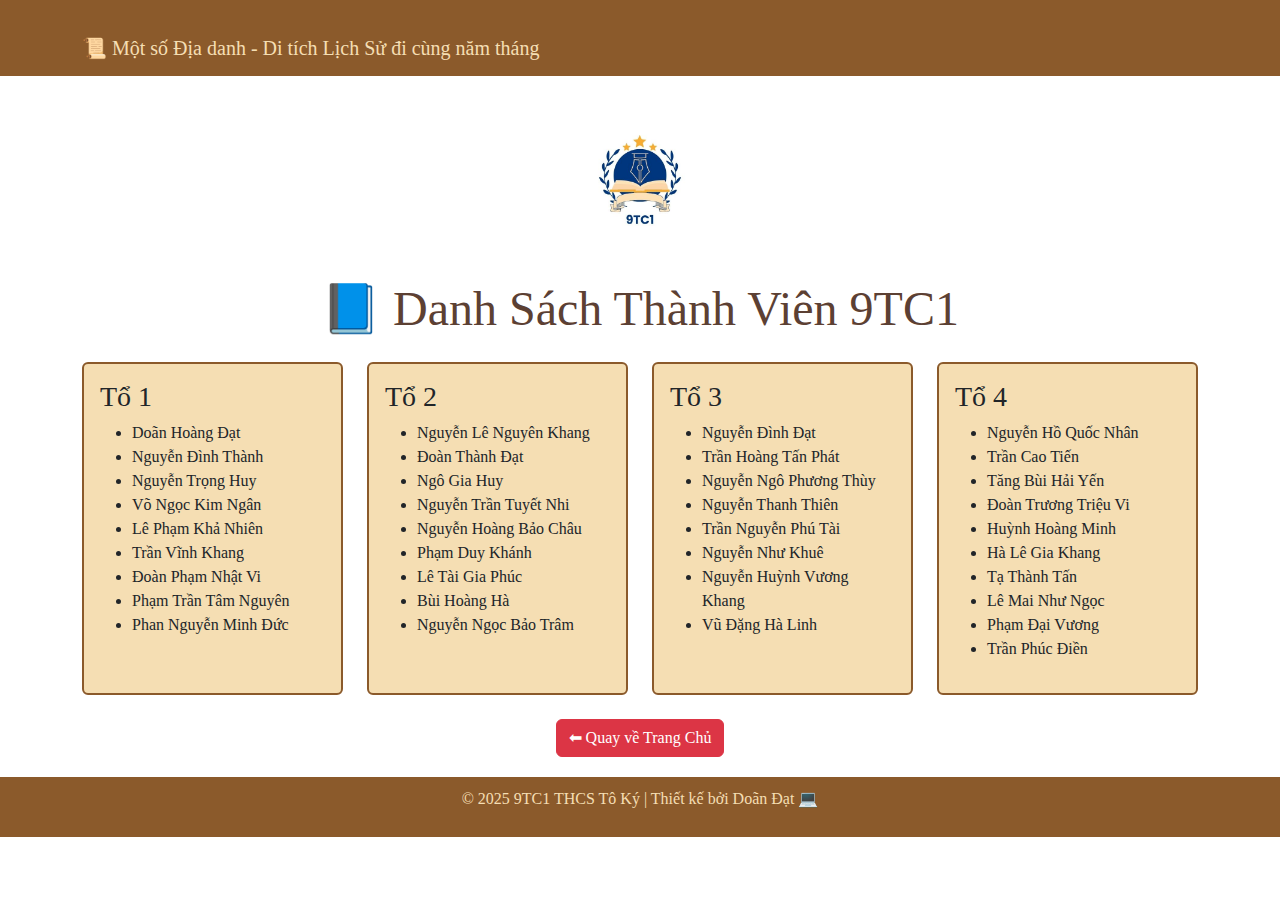
<file: 9TC1.html>
<!DOCTYPE html>
<html lang="vi">
<head>
    <meta charset="UTF-8">
    <meta name="viewport" content="width=device-width, initial-scale=1.0">
    <title>Thành Viên 9TC1</title>
    <link href="https://cdn.jsdelivr.net/npm/bootstrap@5.3.0/dist/css/bootstrap.min.css" rel="stylesheet">
    <style>
        body {
            font-family: 'Times New Roman', serif;
            background: url('https://www.toptal.com/designers/subtlepatterns/uploads/old_map.png');
            color: #5c4033;
        }
        .navbar {
            background-color: #8b5a2b;
        }
        .navbar-brand, .nav-link {
            color: #f5deb3 !important;
        }
        .container {
            margin-top: 20px;
        }
        .card {
            background-color: #f5deb3;
            border: 2px solid #8b5a2b;
            transition: 0.3s ease;
            height: 100%;
        }
        .card:hover {
            transform: scale(1.03);
            box-shadow: 0 6px 12px rgba(0, 0, 0, 0.3);
        }
        .footer {
            background-color: #8b5a2b;
            color: #f5deb3;
            text-align: center;
            padding: 10px;
            margin-top: 20px;
        }
        .logo {
            display: block;
            margin: 30px auto 20px;
            max-width: 150px;
        }
    </style>
</head>
<body>
    <nav class="navbar navbar-expand-lg">
        <div class="container">
            <a class="navbar-brand" href="index.html">📜 Một số Địa danh - Di tích Lịch Sử đi cùng năm tháng</a>
        </div>
    </nav>
    
    <!-- Logo giữa trang -->
    <img src="Picture/logo/9TC1.jpg" alt="Logo Lớp" class="logo">

    <div class="container">
        <h1 class="text-center my-4 display-5">📘 Danh Sách Thành Viên 9TC1</h1>
        <div class="row row-cols-1 row-cols-md-2 row-cols-lg-4 g-4">
            <!-- Tổ 1 -->
            <div class="col d-flex">
                <div class="card p-3 w-100">
                    <h3>Tổ 1</h3>
                    <ul>
                        <li>Doãn Hoàng Đạt</li>
                        <li>Nguyễn Đình Thành</li>
                        <li>Nguyễn Trọng Huy</li>
                        <li>Võ Ngọc Kim Ngân</li>
                        <li>Lê Phạm Khả Nhiên</li>
                        <li>Trần Vĩnh Khang</li>
                        <li>Đoàn Phạm Nhật Vi</li>
                        <li>Phạm Trần Tâm Nguyên</li>
                        <li>Phan Nguyễn Minh Đức</li>
                    </ul>
                </div>
            </div>
            <!-- Tổ 2 -->
            <div class="col d-flex">
                <div class="card p-3 w-100">
                    <h3>Tổ 2</h3>
                    <ul>
                        <li>Nguyễn Lê Nguyên Khang</li>
                        <li>Đoàn Thành Đạt</li>
                        <li>Ngô Gia Huy</li>
                        <li>Nguyễn Trần Tuyết Nhi</li>
                        <li>Nguyễn Hoàng Bảo Châu</li>
                        <li>Phạm Duy Khánh</li>
                        <li>Lê Tài Gia Phúc</li>
                        <li>Bùi Hoàng Hà</li>
                        <li>Nguyễn Ngọc Bảo Trâm</li>
                    </ul>
                </div>
            </div>
            <!-- Tổ 3 -->
            <div class="col d-flex">
                <div class="card p-3 w-100">
                    <h3>Tổ 3</h3>
                    <ul>
                        <li>Nguyễn Đình Đạt</li>
                        <li>Trần Hoàng Tấn Phát</li>
                        <li>Nguyễn Ngô Phương Thùy</li>
                        <li>Nguyễn Thanh Thiên</li>
                        <li>Trần Nguyễn Phú Tài</li>
                        <li>Nguyễn Như Khuê</li>
                        <li>Nguyễn Huỳnh Vương Khang</li>
                        <li>Vũ Đặng Hà Linh</li>
                    </ul>
                </div>
            </div>
            <!-- Tổ 4 -->
            <div class="col d-flex">
                <div class="card p-3 w-100">
                    <h3>Tổ 4</h3>
                    <ul>
                        <li>Nguyễn Hồ Quốc Nhân</li>
                        <li>Trần Cao Tiến</li>
                        <li>Tăng Bùi Hải Yến</li>
                        <li>Đoàn Trương Triệu Vi</li>
                        <li>Huỳnh Hoàng Minh</li>
                        <li>Hà Lê Gia Khang</li>
                        <li>Tạ Thành Tấn</li>
                        <li>Lê Mai Như Ngọc</li>
                        <li>Phạm Đại Vương</li>
                        <li>Trần Phúc Điền</li>
                    </ul>
                </div>
            </div>
        </div>
    </div>

    <div class="text-center mt-4">
        <a href="index.html" class="btn btn-danger">⬅ Quay về Trang Chủ</a>
    </div>

    <footer class="footer">
        <p>&copy; 2025 9TC1 THCS Tô Ký | Thiết kế bởi Doãn Đạt 💻</p>
    </footer>

    <script src="https://cdn.jsdelivr.net/npm/bootstrap@5.3.0/dist/js/bootstrap.bundle.min.js"></script>
</body>
</html>
</file>
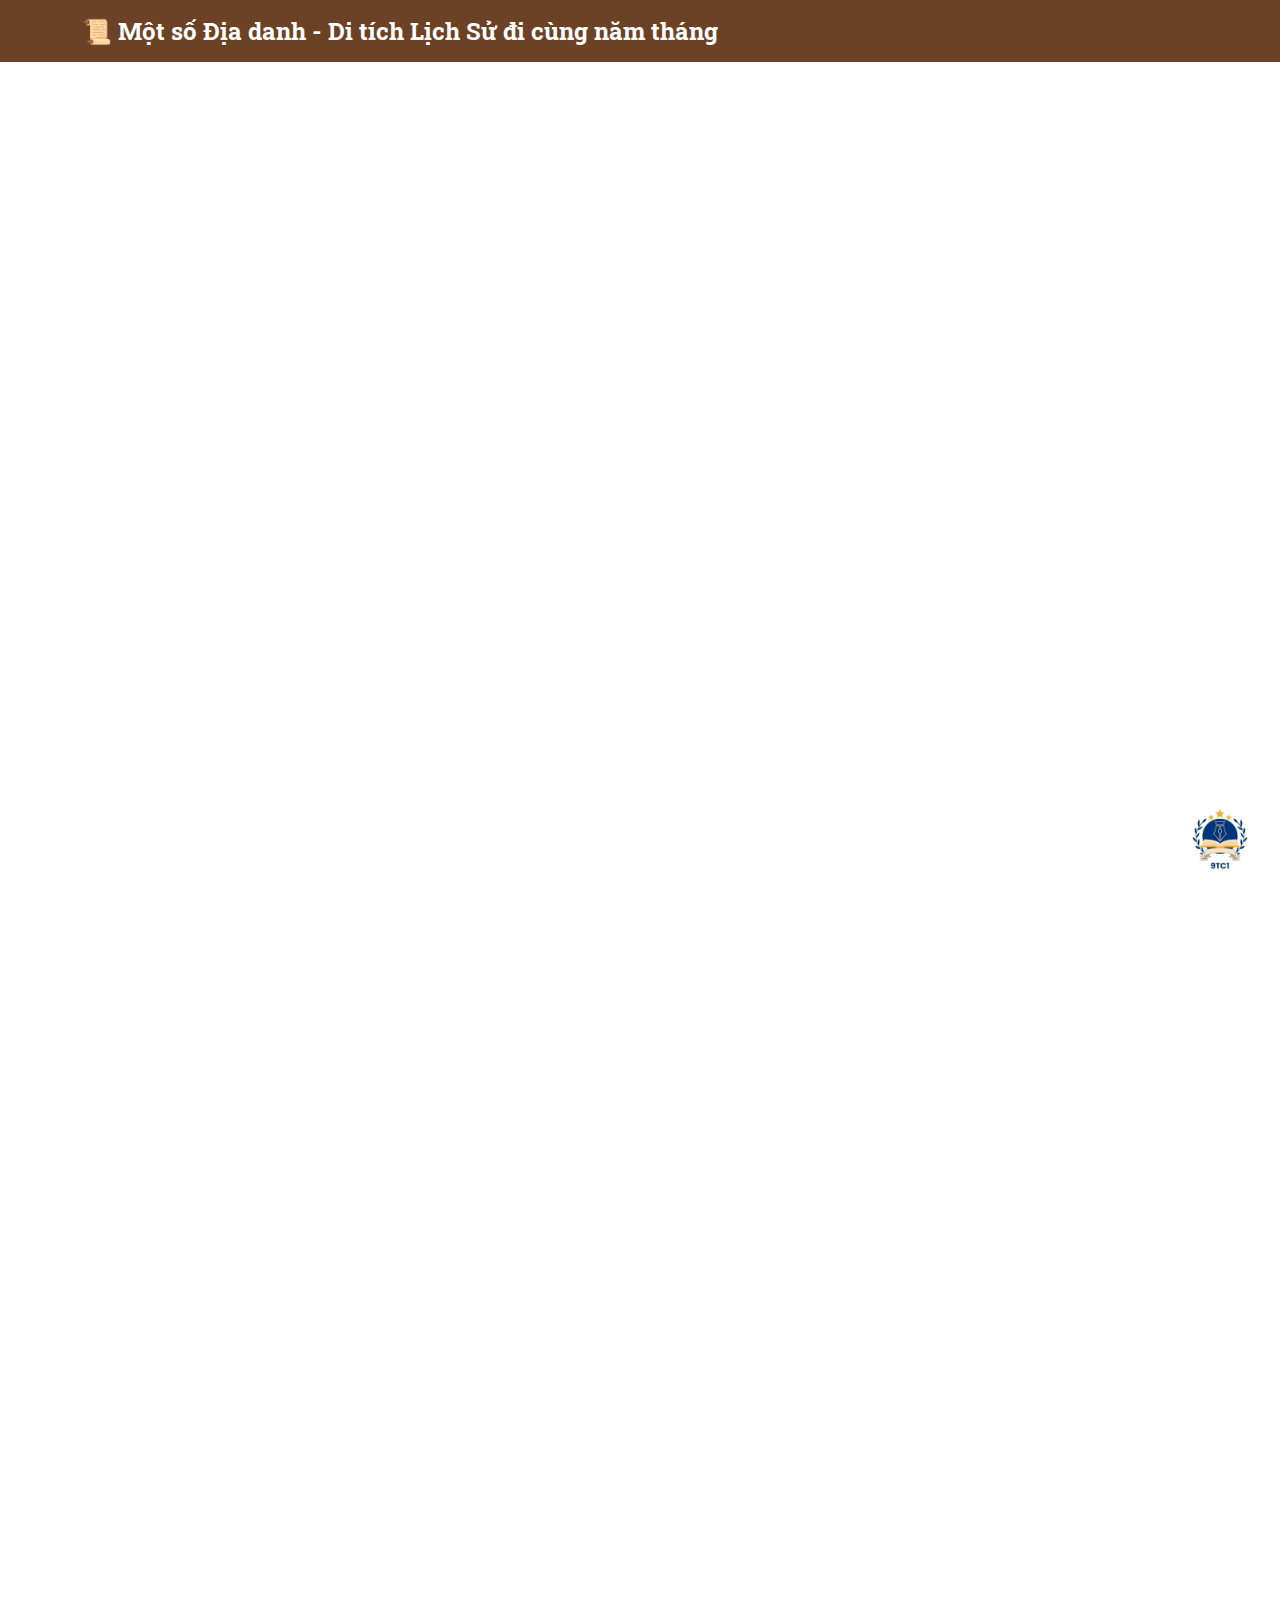
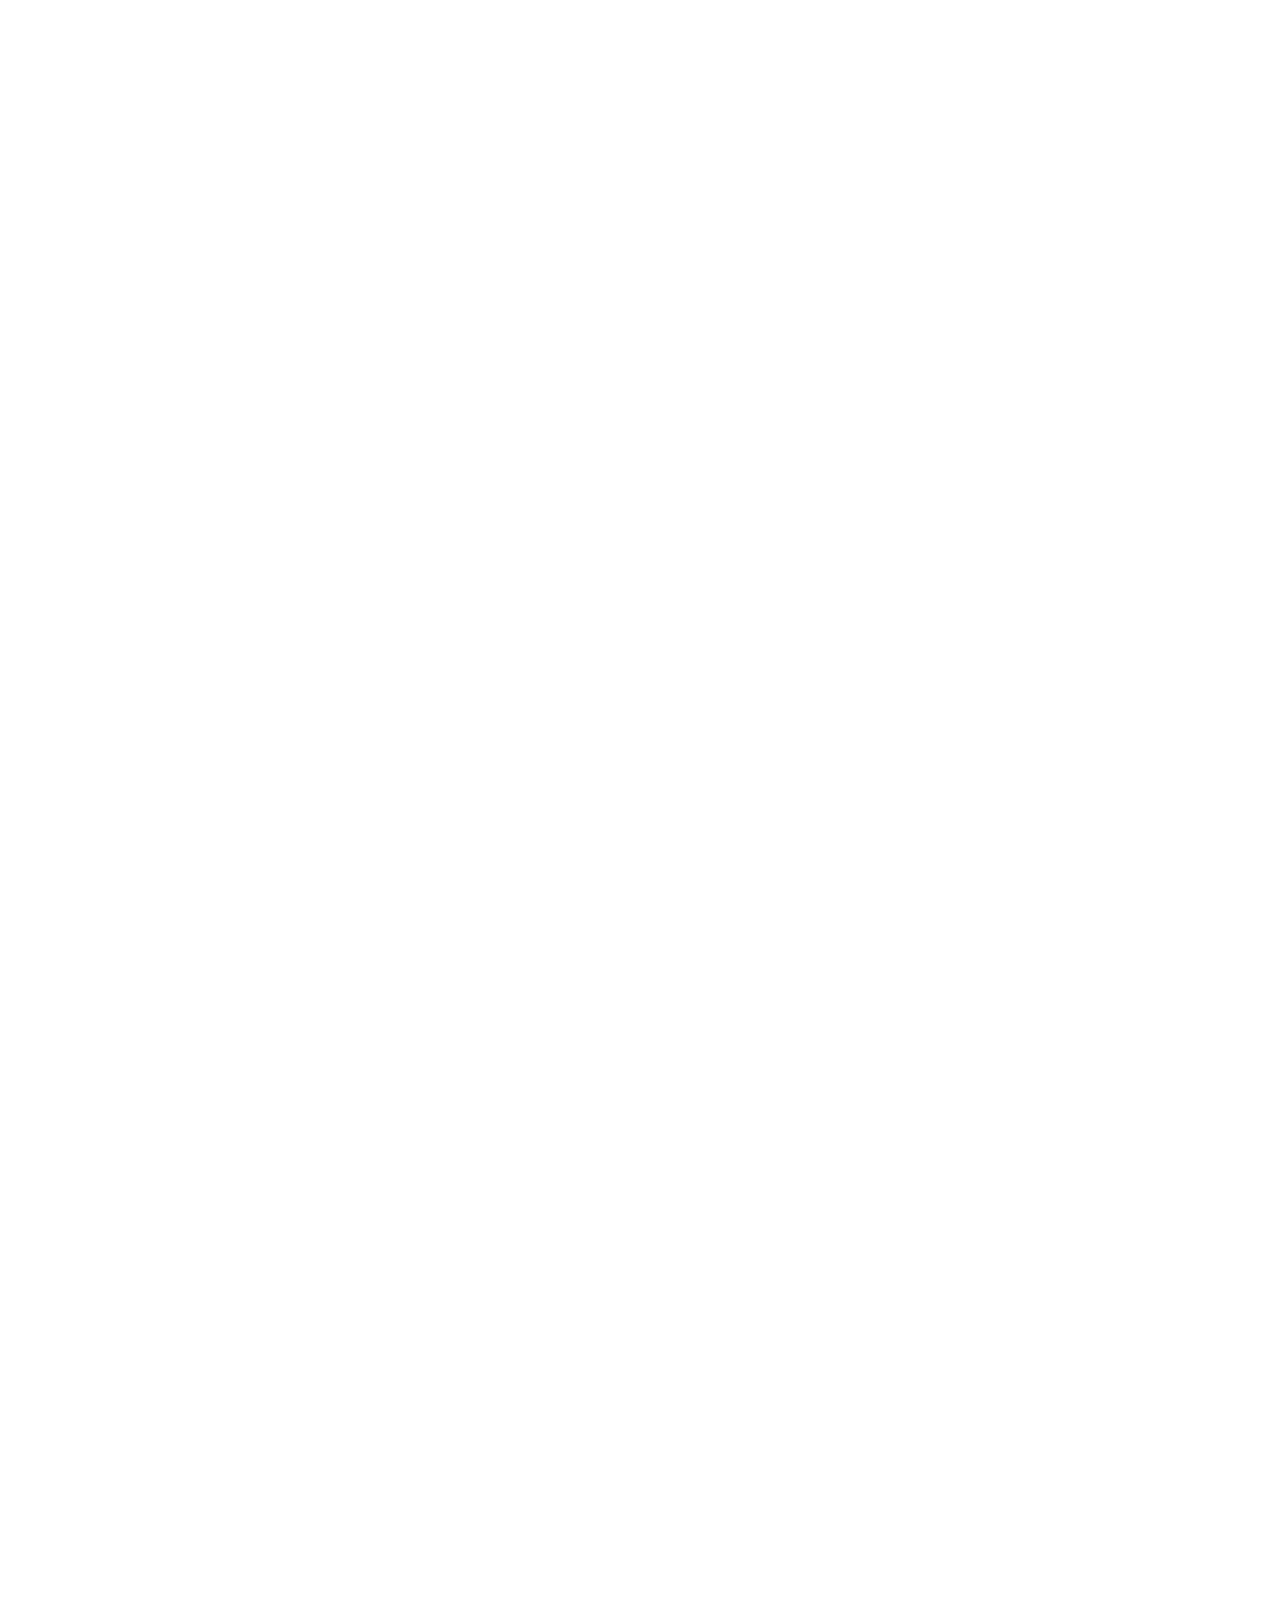
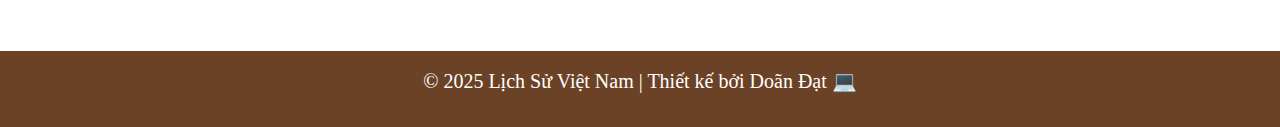
<file: bao-tang-chung-tich-chien-tranh.html>
<!DOCTYPE html>
<html lang="vi">
<head>
    <meta charset="UTF-8">
    <meta name="viewport" content="width=device-width, initial-scale=1, shrink-to-fit=no">
    <meta name="description" content="Ngã Ba Giồng - di tích lịch sử quan trọng, nơi ghi dấu nhiều cuộc đấu tranh cách mạng của Việt Nam.">
    <title>Bảo tàng Chứng tích Chiến tranh</title>
    <meta name="author" content="Doãn Đạt">
    <link rel="stylesheet" href="style.css">

    <!-- Bootstrap từ CDN -->
    <link rel="stylesheet" href="https://cdn.jsdelivr.net/npm/bootstrap@5.3.0/dist/css/bootstrap.min.css">
    
    <!-- Google Fonts -->
    <link href="https://fonts.googleapis.com/css2?family=Merriweather&family=Roboto+Slab&display=swap" rel="stylesheet">
    
    <style>
         body {
            font-family: 'Times New Roman', serif;
            background: url('https://www.toptal.com/designers/subtlepatterns/uploads/old_map.png');
            color: #5c4033;
        }
        .navbar { background-color: #6b4226; }
        .navbar-brand { font-family: 'Roboto Slab', serif; font-size: 1.5rem; }
        .navbar-logo { height: 40px; width: auto; }
        h1, h2 { font-family: 'Roboto Slab', serif; color: #8b0000; }
        .fade-in { opacity: 0; transform: translateY(10px); animation: fadeIn 1s forwards; }
        @keyframes fadeIn { to { opacity: 1; transform: translateY(0); } }
        .img-fluid { border: 5px solid #8b5a2b; box-shadow: 5px 5px 10px rgba(0, 0, 0, 0.5); }
        .card { background-color: #e6d5b8; border: 2px solid #8b5a2b; }
        .card:hover { transform: scale(1.05); transition: 0.3s; box-shadow: 5px 5px 15px rgba(0, 0, 0, 0.3); }
        footer { background-color: #6b4226; color: white; padding: 15px; }
        .logo-bottom-right {
            position: fixed;
            bottom: 10px;
            right: 10px;
            width: 100px;
            height: auto;
        }
    </style>
</head>
<body>

    <!-- Header -->
    <nav class="navbar navbar-expand-lg navbar-dark">
        <div class="container">
            <a class="navbar-brand" href="index.html">📜 Một số Địa danh - Di tích Lịch Sử đi cùng năm tháng</a>
        </div>
    </nav>  
    </nav>               
    <!-- Nội dung chính -->
    <div class="container my-5 fade-in">
        <h1 class="text-center">Bảo tàng Chứng tích Chiến tranh</h1>
        <p class="text-center"><i>Nơi lưu trữ di sản ký ức "Giá trị hoà bình"</i></p>
        
        <img src="Picture/Bảo tàng Chứng tích Chiến tranh/Bao-tang-chung-tich-chien-tranh.jpg" class="img-fluid d-block mx-auto mb-4" alt="Ngã Ba Giồng">
        <div class="container my-5 fade-in">
            <h2>📜Giới thiệu sơ nét</h2>
            <p>- Bảo tàng Chứng tích Chiến tranh được thành lập ngày 04/9/1975, hiện là thành viên hệ thống các Bảo tàng Việt Nam, các Bảo tàng vì Hòa bình thế giới (INMP) và Hội đồng Quốc tế các Bảo tàng (ICOM).</p>
            <p>- Bảo tàng chuyên nghiên cứu, sưu tầm, bảo quản và trưng bày về chứng tích tội ác và hậu quả của các cuộc chiến tranh xâm lược Việt Nam.</p>
            <p>- Qua đó Bảo tàng kêu gọi công chúng nêu cao ý thức chống chiến tranh phi nghĩa, bảo vệ hòa bình và tình đoàn kết hữu nghị giữa nhân dân các nước trên thế giới.</p>
            <p>- Bảo tàng hiện có 9 chuyên đề trưng bày thường xuyên, nhiều triển lãm ngắn ngày và triển lãm lưu động, tổ chức đón tiếp, gặp gỡ, giao lưu giữa công chúng với các nhân chứng chiến tranh. Với gần 1 triệu khách tham quan hàng năm, Bảo tàng đã trở thành một trong những địa điểm văn hóa - du lịch có sức thu hút đối với công chúng Việt Nam và Quốc tế.</p>
        


        <div class="container my-5">
            <h2 class="text-center mb-4">📷 Bộ Sưu Tập Hình Ảnh</h2>
            <div class="row">
                <div class="col-md-4 mb-3">
                    <div class="card">
                        <img src="Picture/Bảo tàng Chứng tích Chiến tranh/21062018192346_DSC_3606_-_xoa_nguoi.jpg" class="card-img-top img-fluid" alt="Hình 1">
                        <p class="text-center text-muted">Pháo 175mm đặt trên xe tăng M107 chạy bằng dây xích.</p>
                    </div>
                </div>
                <div class="col-md-4 mb-3">
                    <div class="card">
                        <img src="Picture/Bảo tàng Chứng tích Chiến tranh/21062018193317_Phao_155mm-1.jpg" class="card-img-top img-fluid" alt="Hình 2">
                        <p class="text-center text-muted">Pháo 155 mm.</p>
                    </div>
                </div>
                <div class="col-md-4 mb-3">
                    <div class="card">
                        <img src="Picture/Bảo tàng Chứng tích Chiến tranh/Bom dia chan (phat quang) BLU - 82B.jpg" class="card-img-top img-fluid" alt="Hình 3">
                        <p class="text-center text-muted">Bom Địa chấn (phát quang) BLU-82B</p>
                    </div>
                </div>
                <div class="col-md-4 mb-3">
                    <div class="card">
                        <img src="Picture/Bảo tàng Chứng tích Chiến tranh/May-bay-CH - 47-Chinook.jpg" class="card-img-top img-fluid" alt="Hình 4">
                        <p class="text-center text-muted">Máy bay CH – 47 (chinook).</p>
                    </div>
                </div>
                <div class="col-md-4 mb-3">
                    <div class="card">
                        <img src="Picture/Bảo tàng Chứng tích Chiến tranh/thiet-van-xa-M132.jpg" class="card-img-top img-fluid" alt="Hình 5">
                        <p class="text-center text-muted">Thiết vận xa phun lửa M.132.</p>
                    </div>
                </div>
                <div class="col-md-4 mb-3">
                    <div class="card">
                        <img src="Picture/Bảo tàng Chứng tích Chiến tranh/Xe-tang-M-411316743514.jpg" class="card-img-top img-fluid" alt="Hình 6">
                        <p class="text-center text-muted">Xe tăng M41.</p>
                    </div>
                </div>
            </div>
        </div>
        
                   
        
        <h2>📖 Địa chỉ</h2>
        <p>28 Võ Văn Tần, P. Võ Thị Sáu, Quận 3, Tp. Hồ Chí Minh</p>
        <h2>🗺️ Bản đồ </h2>
        <div class="text-center">
            <iframe src="https://www.google.com/maps/embed?pb=!1m18!1m12!1m3!1d3919.414703284015!2d106.689516676755!3d10.779515859133245!2m3!1f0!2f0!3f0!3m2!1i1024!2i768!4f13.1!3m3!1m2!1s0x31752f30a23708cf%3A0x7cd94adf2b1474aa!2zQuG6o28gdMOgbmcgQ2jhu6luZyB0w61jaCBDaGnhur9uIHRyYW5o!5e0!3m2!1svi!2sus!4v1743778058746!5m2!1svi!2sus" width="100%" height="400" style="border:0;" allowfullscreen="" loading="lazy"></iframe>
        </div>

        <h2>🎥 Video Tư Liệu</h2>
        <div class="text-center">
            <iframe width="560" height="315" src="https://www.youtube.com/embed/oRU1jCsYCMw?si=yYFqvE0dgLe2t5cj" title="YouTube video player" frameborder="0" allow="accelerometer; autoplay; clipboard-write; encrypted-media; gyroscope; picture-in-picture; web-share" referrerpolicy="strict-origin-when-cross-origin" allowfullscreen></iframe>
        </div>
        <div class="text-center">
            <a href="index.html" class="btn btn-danger">⬅ Quay về Trang Chủ</a>
        </div>
    </div>
    <!-- Giới thiệu tổ thành viên -->
    <h2 class="text-center mt-5">👥 Giới Thiệu Tổ 2</h2>
    <p class="text-center">Chúng em là tổ 2, cùng nhau thực hiện trang web này để tôn vinh lịch sử dân tộc.</p>

    <div class="row text-center">
        <div class="col-md-4"><strong>-Nguyễn Lê Nguyên Khang</strong></div>
        <div class="col-md-4"><strong>-Đoàn Thành Đạt</strong></div>
        <div class="col-md-4"><strong>-Ngô Gia Huy</strong></div>
        <div class="col-md-4"><strong>-Nguyễn Trần Tuyết Nhi</strong></div>
        <div class="col-md-4"><strong>-Nguyễn Hoàng Bảo Châu</strong></div>
        <div class="col-md-4"><strong>-Phạm Duy Khánh</strong> </div>
        <div class="col-md-4"><strong>-Lê Tài Gia Phúc</strong> </div>
        <div class="col-md-4"><strong>-Bùi Hoàng Hà</strong></div>
        <div class="col-md-4"><strong>-Nguyễn Ngọc Bảo Trâm</strong></div>
    </div>
</div>

 <!-- Logo góc phải dưới -->
 <a href="9TC1.html">
    <img src="Picture/logo/9TC1.jpg" alt="Logo 9TC1" class="logo-bottom-right">
</a>

<!-- Footer -->
<footer class="text-center">
    <p>&copy; 2025 Lịch Sử Việt Nam | Thiết kế bởi Doãn Đạt 💻</p>
</footer>
</html>
</file>
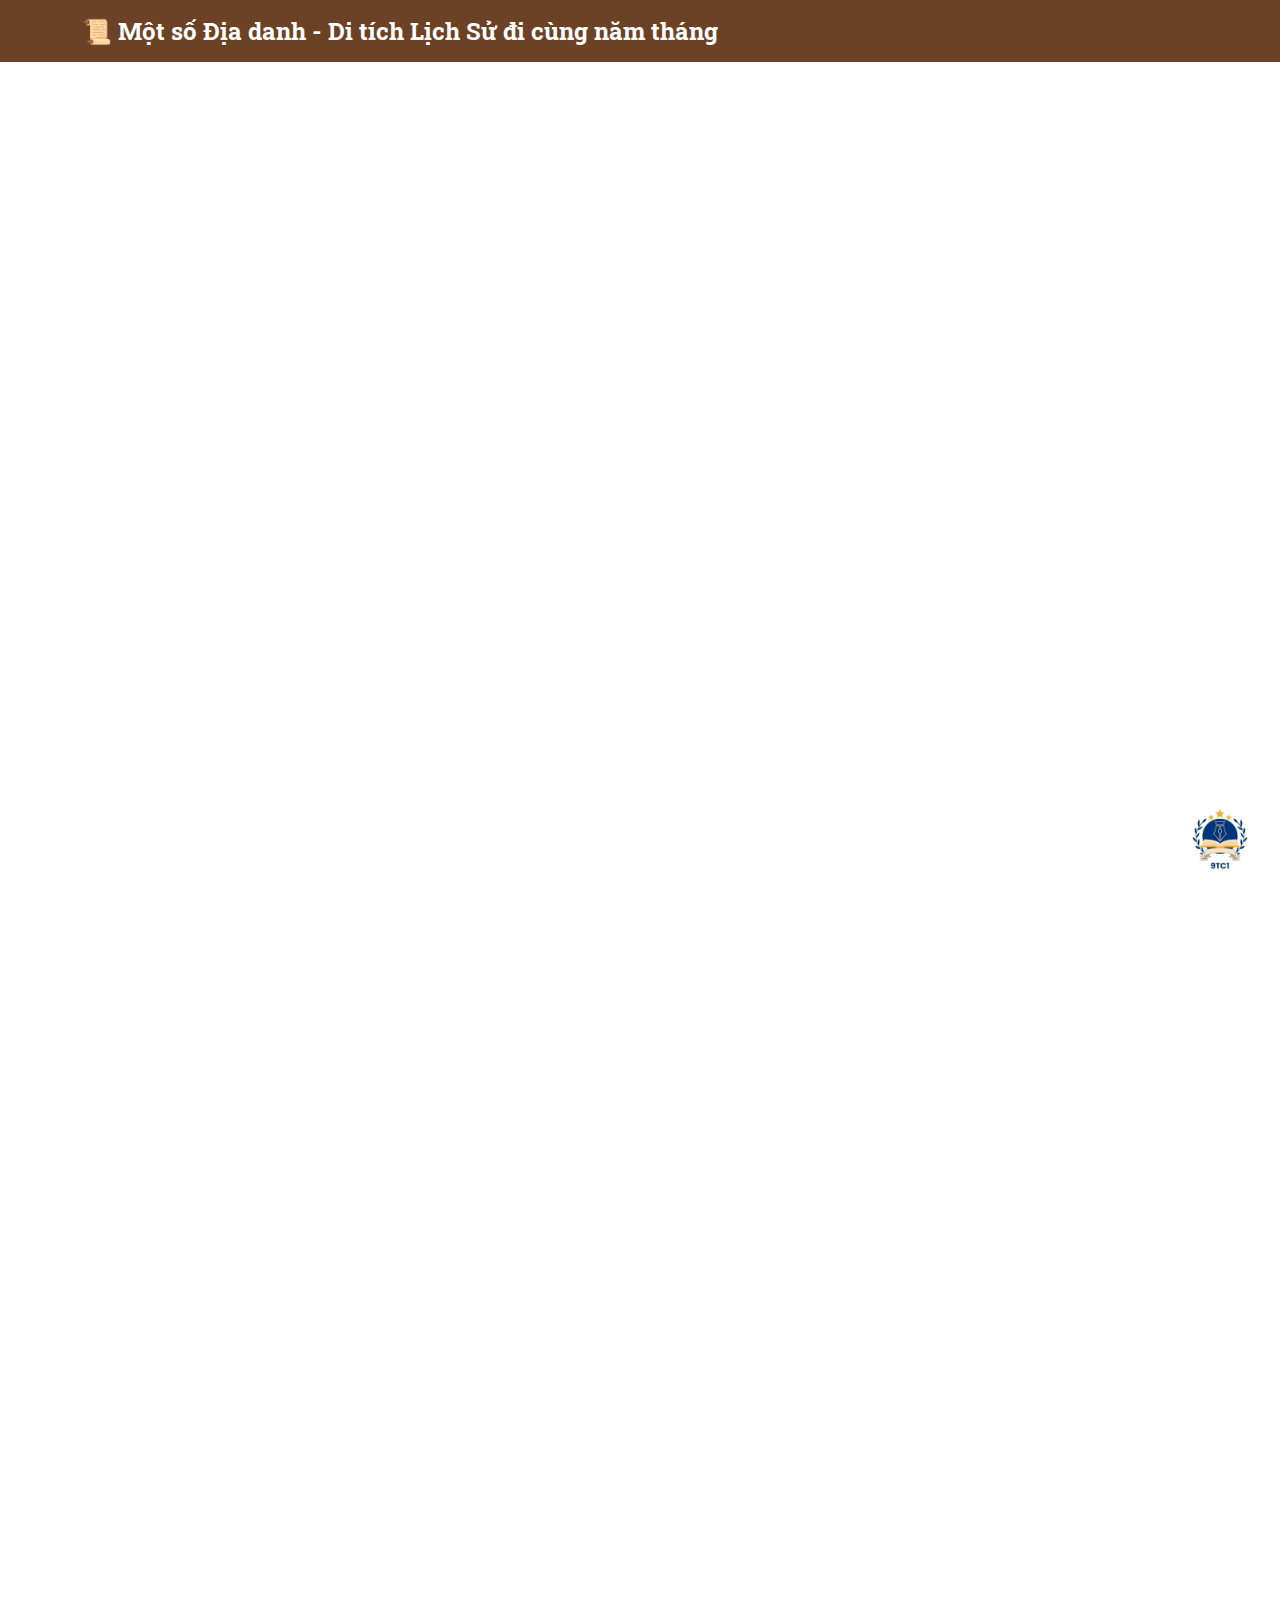
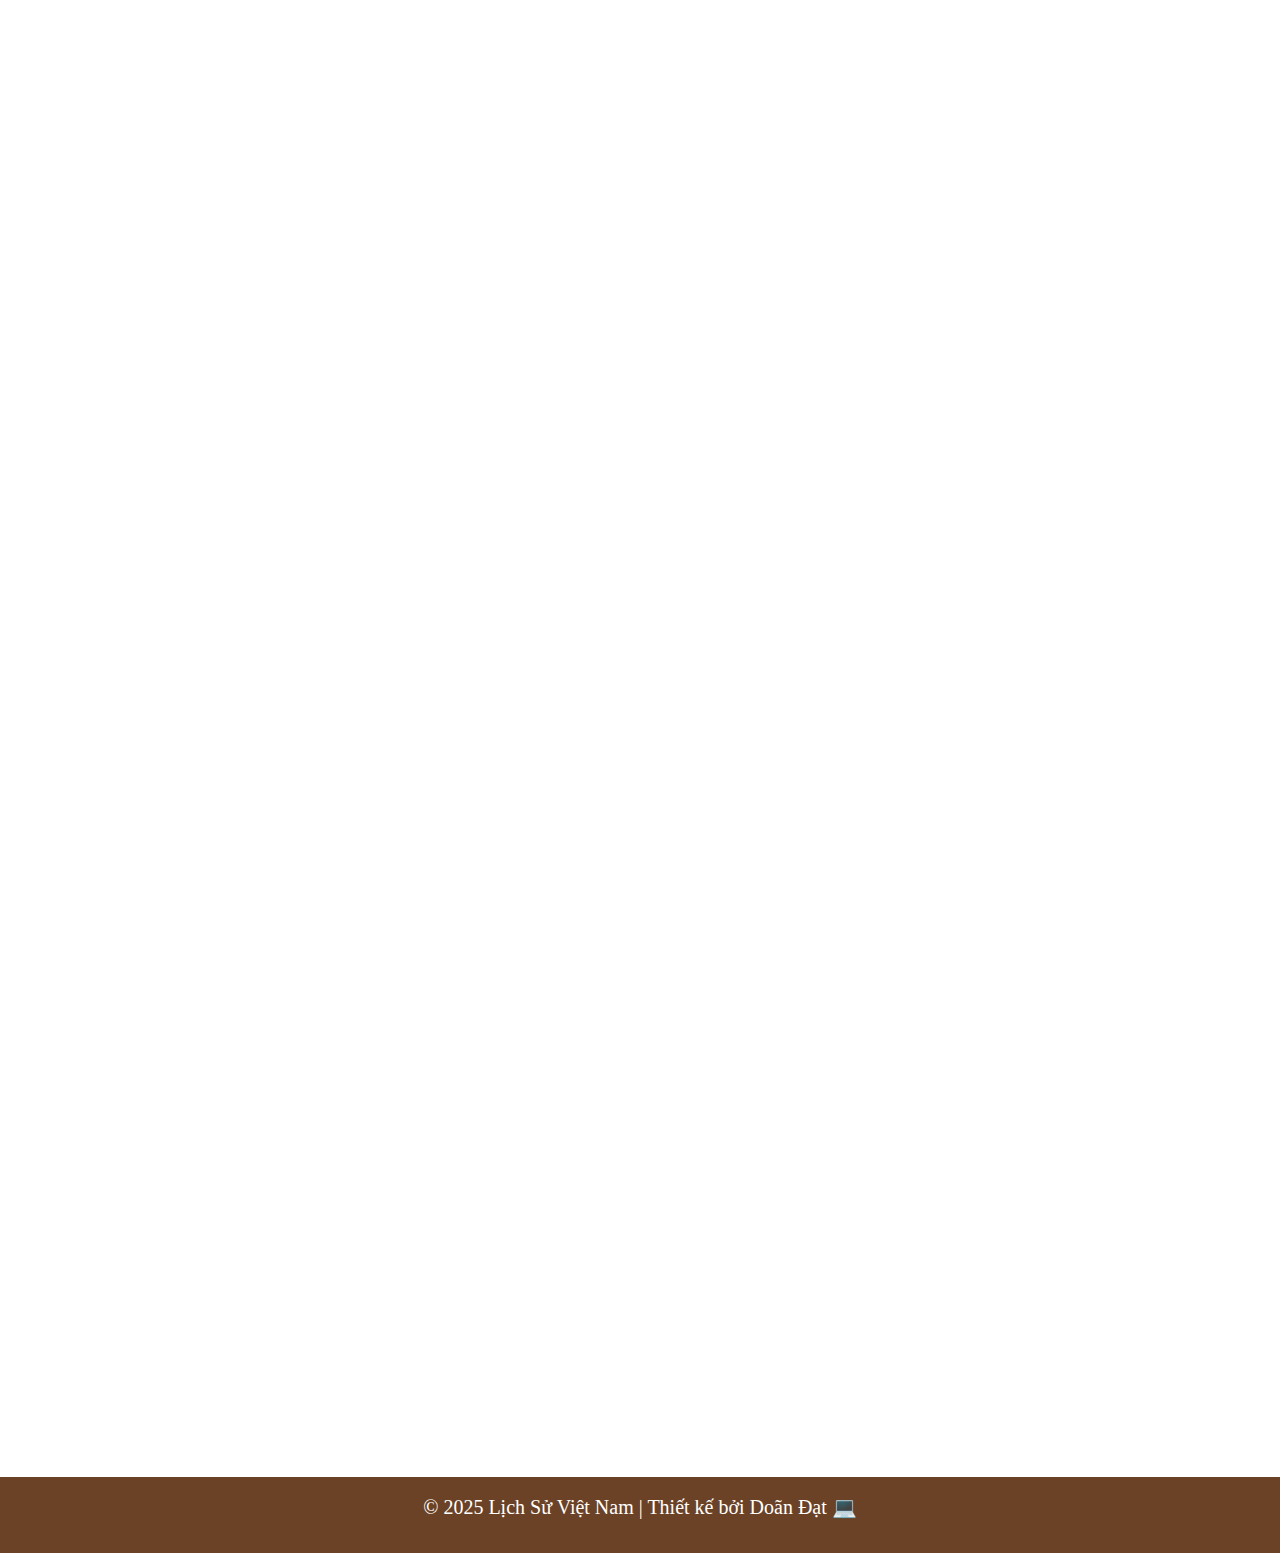
<file: ben-nha-rong.html>
<!DOCTYPE html>
<html lang="vi">
<head>
    <meta charset="UTF-8">
    <meta name="viewport" content="width=device-width, initial-scale=1, shrink-to-fit=no">
    <meta name="description" content="Ngã Ba Giồng - di tích lịch sử quan trọng, nơi ghi dấu nhiều cuộc đấu tranh cách mạng của Việt Nam.">
     <title>Bến Nhà Rồng</title>
    <meta name="author" content="Doãn Đạt">
    <link rel="stylesheet" href="style.css">

    <!-- Bootstrap từ CDN -->
    <link rel="stylesheet" href="https://cdn.jsdelivr.net/npm/bootstrap@5.3.0/dist/css/bootstrap.min.css">
    
    <!-- Google Fonts -->
    <link href="https://fonts.googleapis.com/css2?family=Merriweather&family=Roboto+Slab&display=swap" rel="stylesheet">
    
    <style>
         body {
            font-family: 'Times New Roman', serif;
            background: url('https://www.toptal.com/designers/subtlepatterns/uploads/old_map.png');
            color: #5c4033;
        }
        .navbar { background-color: #6b4226; }
        .navbar-brand { font-family: 'Roboto Slab', serif; font-size: 1.5rem; }
        .navbar-logo { height: 40px; width: auto; }
        h1, h2 { font-family: 'Roboto Slab', serif; color: #8b0000; }
        .fade-in { opacity: 0; transform: translateY(10px); animation: fadeIn 1s forwards; }
        @keyframes fadeIn { to { opacity: 1; transform: translateY(0); } }
        .img-fluid { border: 5px solid #8b5a2b; box-shadow: 5px 5px 10px rgba(0, 0, 0, 0.5); }
        .card { background-color: #e6d5b8; border: 2px solid #8b5a2b; }
        .card:hover { transform: scale(1.05); transition: 0.3s; box-shadow: 5px 5px 15px rgba(0, 0, 0, 0.3); }
        footer { background-color: #6b4226; color: white; padding: 15px; }
        .logo-bottom-right {
            position: fixed;
            bottom: 10px;
            right: 10px;
            width: 100px;
            height: auto;
        }
    </style>
</head>
<body>

    <!-- Header -->
    <nav class="navbar navbar-expand-lg navbar-dark">
        <div class="container">
            <a class="navbar-brand" href="index.html">📜 Một số Địa danh - Di tích Lịch Sử đi cùng năm tháng</a>
        </div>
    </nav>               
    <!-- Nội dung chính -->
    <div class="container my-5 fade-in">
        <h1 class="text-center">Bến Nhà Rồng</h1>
        <p class="text-center"><i>Nơi khởi đầu hành trình đi tìm đường cứu nước vĩ đại của chủ tịch Hồ Chí Minh.</i></p>
        
        <img src="Picture/Bến nhà rồng/ben-nha-rong-2-17072052497061670029953-1494-0-3413-3071-crop-1707205607943983734960.webp" class="img-fluid d-block mx-auto mb-4" alt="Ngã Ba Giồng">
        <div class="container my-5 fade-in">
            <h2>📜Giới thiệu sơ nét</h2>
            <p>- Bến Nhà Rồng, tên chính thức là Bảo tàng Hồ Chí Minh - Chi nhánh Thành phố Hồ Chí Minh, là cụm di tích kiến trúc - bảo tàng nằm bên sông Sài Gòn.</p>
            <p>- Nơi đây từng là trụ sở của hãng vận tải Messageries maritimes tại Sài Gòn từ năm 1864 đến năm 1955 (sau một quá trình dài sáp nhập và mua lại, hãng vận tải này hiện tại có tên viết tắt là "CMA CGM" - thường thấy sơn trên các thùng container ở Việt Nam).</p>
            <p>- Ngày nay, địa danh này được biết đến nhiều do tại đây có cụm di tích kiến trúc đánh dấu sự kiện ngày 5 tháng 6 năm 1911, người thanh niên Nguyễn Tất Thành (sau này là Chủ tịch Hồ Chí Minh) đã xuống con tàu Amiral Latouche-Tréville làm phụ bếp để có điều kiện sang châu Âu, mở đầu hành trình cách mạng của mình.</p>
            <p>- Do đó, từ 1975, cụm di tích kiến trúc của thương cảng Nhà Rồng đã được Nhà nước Việt Nam xây dựng lại thành Khu lưu niệm Hồ Chí Minh, và ngày 5 tháng 6 được chọn là Ngày Bác Hồ ra đi tìm đường cứu nước ở Việt Nam.</p>
        


        <div class="container my-5">
            <h2 class="text-center mb-4">📷 Bộ Sưu Tập Hình Ảnh</h2>
            <div class="row">
                <div class="col-md-4 mb-3">
                    <div class="card">
                        <img src="Picture/Bến nhà rồng/Picture1.png" class="card-img-top img-fluid" alt="Hình 1">
                        <p class="text-center text-muted">Bến Nhà Rồng những năm đầu thế kỷ XX.</p>
                    </div>
                </div>
                <div class="col-md-4 mb-3">
                    <div class="card">
                        <img src="Picture/Bến nhà rồng/Picture2.png" class="card-img-top img-fluid" alt="Hình 2">
                        <p class="text-center text-muted">Đêm trên bến Nhà Rồng.</p>
                    </div>
                </div>
                <div class="col-md-4 mb-3">
                    <div class="card">
                        <img src="Picture/Bến nhà rồng/Picture3.png" class="card-img-top img-fluid" alt="Hình 3">
                        <p class="text-center text-muted">Bến Nhà Rồng ngày nay.</p>
                    </div>
                </div>
                <div class="col-md-4 mb-3">
                    <div class="card">
                        <img src="Picture/Bến nhà rồng/Picture4.png" class="card-img-top img-fluid" alt="Hình 4">
                        <p class="text-center text-muted">Trường THCS Tô Ký tổ chức cho học sinh tham quan, học tập trải nghiệm tại nơi đây.</p>
                    </div>
                </div>
                <div class="col-md-4 mb-3">
                    <div class="card">
                        <img src="Picture/Bến nhà rồng/anh-ben-trong-ben-nha-rong.jpg" class="card-img-top img-fluid" alt="Hình 5">
                        <p class="text-center text-muted">Khu vực trưng bày bên trong Bến Nhà Rồng</p>
                    </div>
                </div>
                <div class="col-md-4 mb-3">
                    <div class="card">
                        <img src="Picture/Bến nhà rồng/1-3.jpg" class="card-img-top img-fluid" alt="Hình 6">
                        <p class="text-center text-muted">Dâng hương tại Bến Nhà Rồng tổ chức bởi Đoàn Thanh niên Cộng sản Hồ Chí Minh </p>
                    </div>
                </div>
            </div>
        </div>
        
                   
        
        <h2>📖 Địa chỉ</h2>
        <p>1 Nguyễn Tất Thành, Phường 13, Quận 4, Hồ Chí Minh</p>
        <h2>🗺️ Bản đồ </h2>
        <div class="text-center">
            <iframe src="https://www.google.com/maps/embed?pb=!1m18!1m12!1m3!1d3919.5620355493934!2d106.70344057675496!3d10.768197559341925!2m3!1f0!2f0!3f0!3m2!1i1024!2i768!4f13.1!3m3!1m2!1s0x31752fc2e03a3215%3A0x4d6f6b776d84688e!2zQuG6v24gTmjDoCBS4buTbmc!5e0!3m2!1svi!2sus!4v1743779019053!5m2!1svi!2sus" width="100%" height="400" style="border:0;" allowfullscreen="" loading="lazy"></iframe>
        </div>

        <h2>🎥 Video Tư Liệu</h2>
        <div class="text-center">
            <iframe width="560" height="315" src="https://www.youtube.com/embed/EPLk3r0Roz8?si=cKVyMeZ-8JbeVw9t" title="YouTube video player" frameborder="0" allow="accelerometer; autoplay; clipboard-write; encrypted-media; gyroscope; picture-in-picture; web-share" referrerpolicy="strict-origin-when-cross-origin" allowfullscreen></iframe>
        </div>
        <div class="text-center">
            <a href="index.html" class="btn btn-danger">⬅ Quay về Trang Chủ</a>
        </div>
    </div>
    <!-- Giới thiệu tổ thành viên -->
    <h2 class="text-center mt-5">👥 Giới Thiệu Tổ 2</h2>
    <p class="text-center">Chúng em là tổ 2, cùng nhau thực hiện trang web này để tôn vinh lịch sử dân tộc.</p>

    <div class="row text-center">
        <div class="col-md-4"><strong>-Nguyễn Lê Nguyên Khang</strong></div>
        <div class="col-md-4"><strong>-Đoàn Thành Đạt</strong></div>
        <div class="col-md-4"><strong>-Ngô Gia Huy</strong></div>
        <div class="col-md-4"><strong>-Nguyễn Trần Tuyết Nhi</strong></div>
        <div class="col-md-4"><strong>-Nguyễn Hoàng Bảo Châu</strong></div>
        <div class="col-md-4"><strong>-Phạm Duy Khánh</strong> </div>
        <div class="col-md-4"><strong>-Lê Tài Gia Phúc</strong> </div>
        <div class="col-md-4"><strong>-Bùi Hoàng Hà</strong></div>
        <div class="col-md-4"><strong>-Nguyễn Ngọc Bảo Trâm</strong></div>
    </div>
</div>

 <!-- Logo góc phải dưới -->
 <a href="9TC1.html">
    <img src="Picture/logo/9TC1.jpg" alt="Logo 9TC1" class="logo-bottom-right">
</a>

<!-- Footer -->
<footer class="text-center">
    <p>&copy; 2025 Lịch Sử Việt Nam | Thiết kế bởi Doãn Đạt 💻</p>
</footer>
</html>
</file>
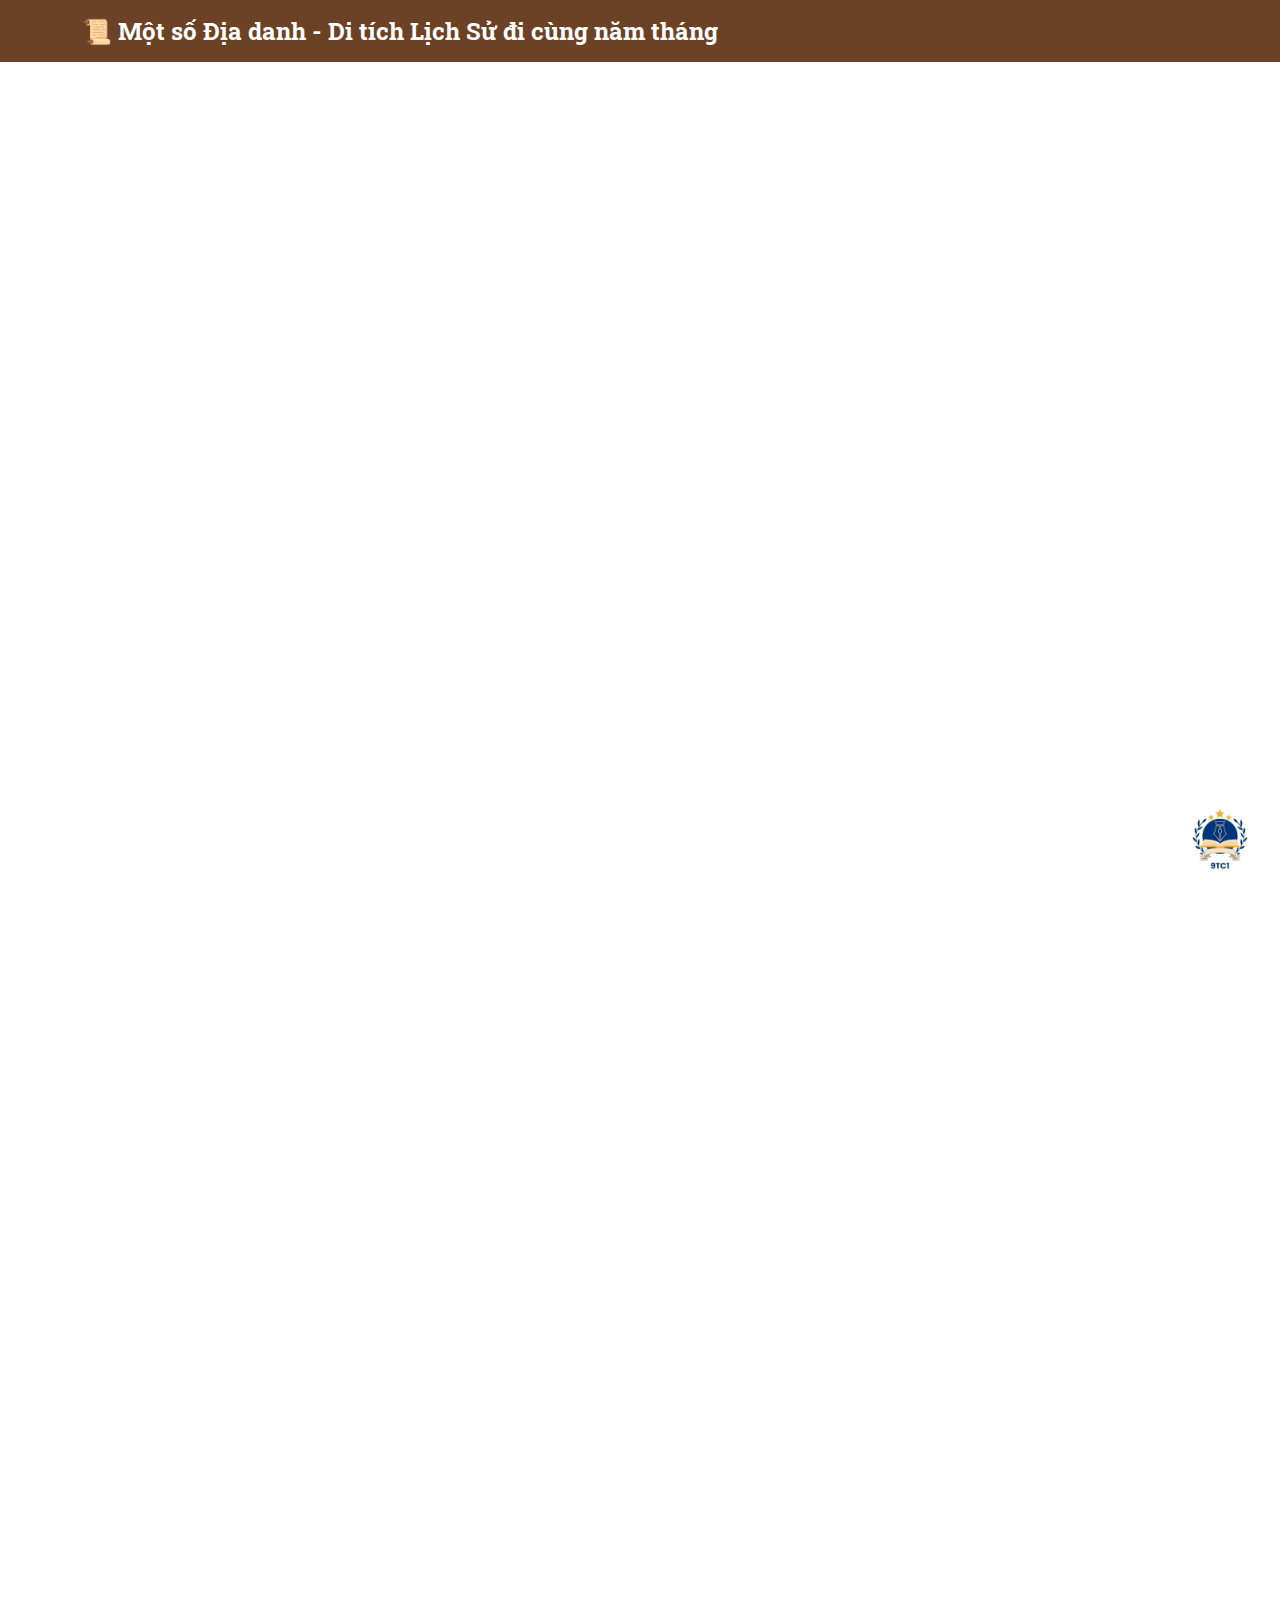
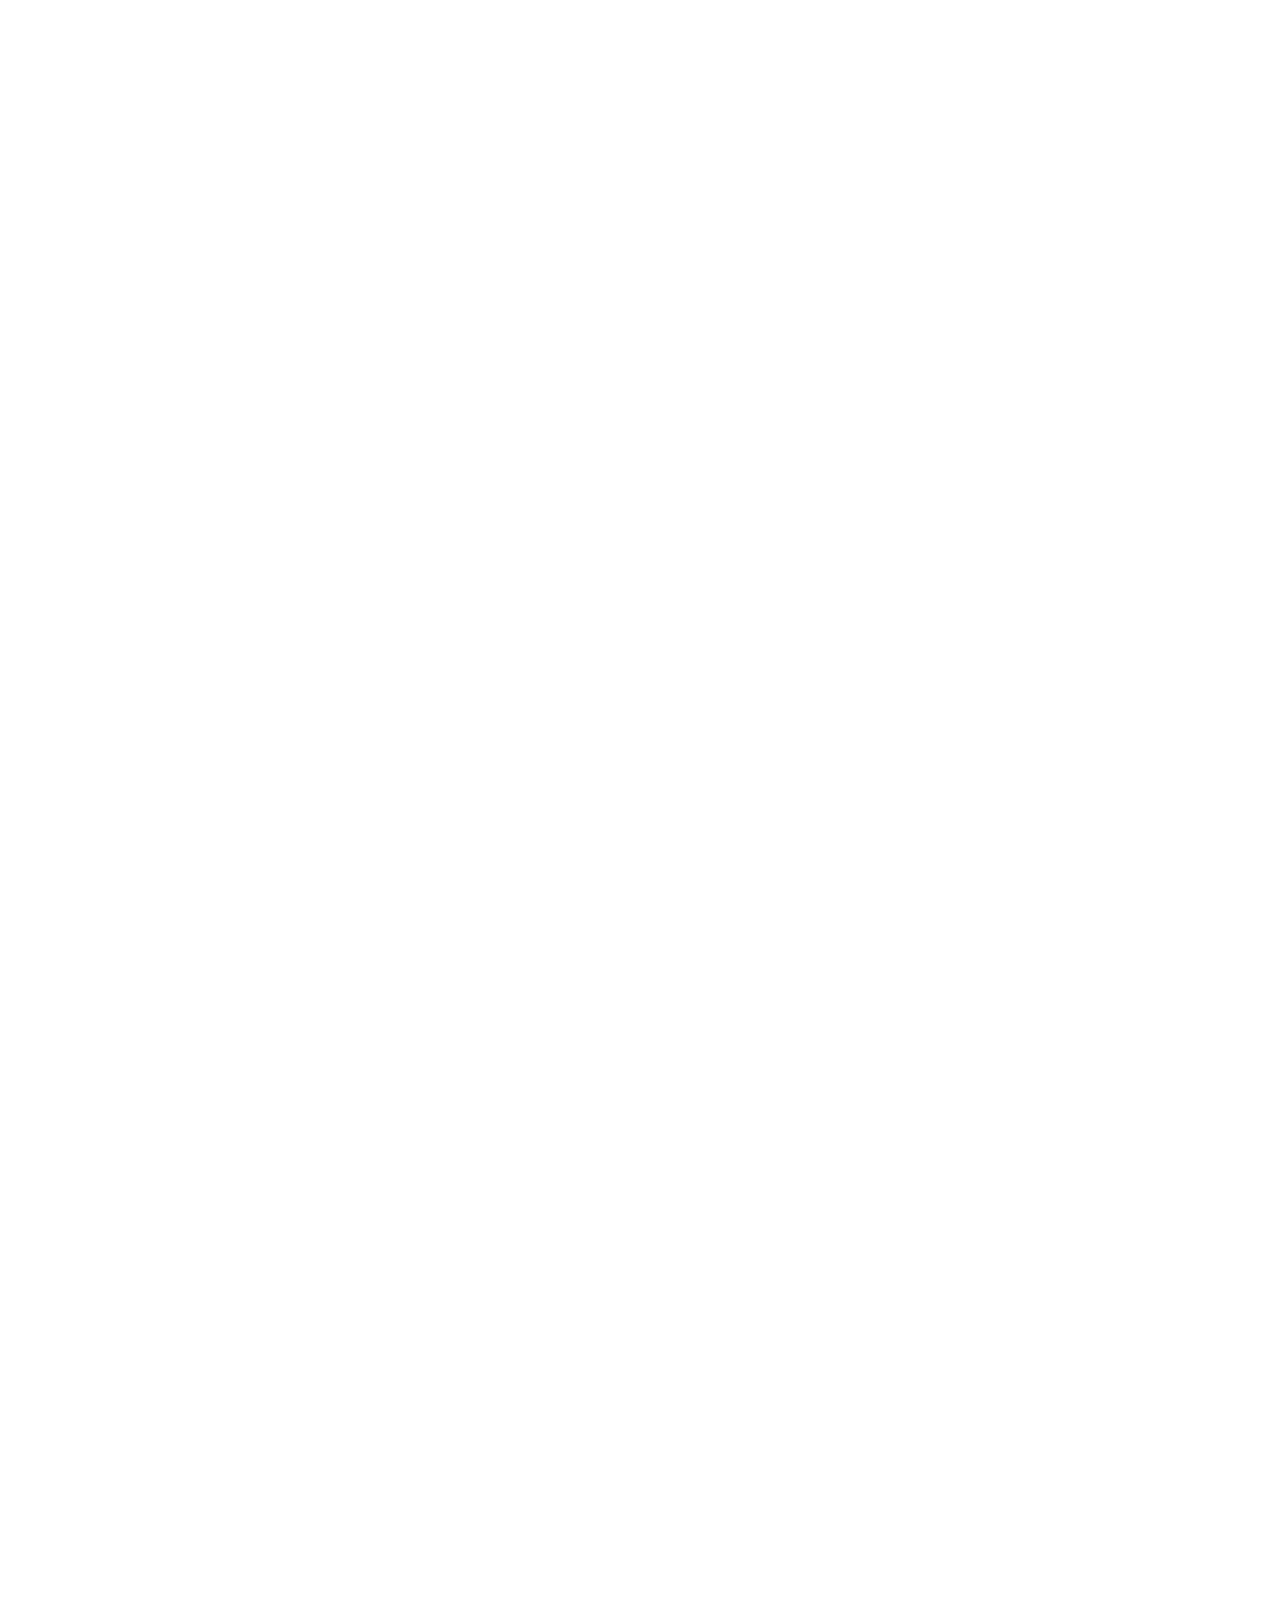
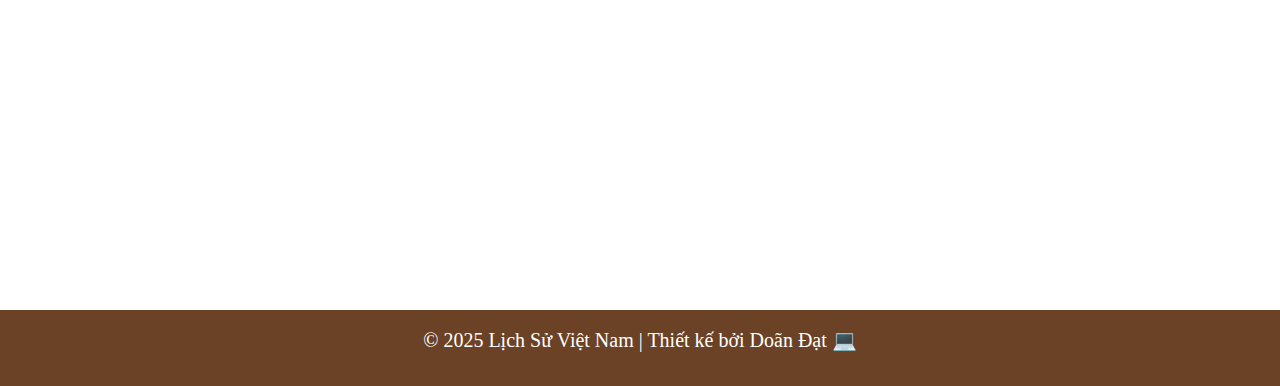
<file: buu-dien-thanh-pho.html>
<!DOCTYPE html>
<html lang="vi">
<head>
    <meta charset="UTF-8">
    <meta name="viewport" content="width=device-width, initial-scale=1, shrink-to-fit=no">
    <meta name="description" content="Ngã Ba Giồng - di tích lịch sử quan trọng, nơi ghi dấu nhiều cuộc đấu tranh cách mạng của Việt Nam.">
     <title>Bưu điện Thành phố</title>
    <meta name="author" content="Doãn Đạt">
    <link rel="stylesheet" href="style.css">

    <!-- Bootstrap từ CDN -->
    <link rel="stylesheet" href="https://cdn.jsdelivr.net/npm/bootstrap@5.3.0/dist/css/bootstrap.min.css">
    
    <!-- Google Fonts -->
    <link href="https://fonts.googleapis.com/css2?family=Merriweather&family=Roboto+Slab&display=swap" rel="stylesheet">
    
    <style>
         body {
            font-family: 'Times New Roman', serif;
            background: url('https://www.toptal.com/designers/subtlepatterns/uploads/old_map.png');
            color: #5c4033;
        }
        .navbar { background-color: #6b4226; }
        .navbar-brand { font-family: 'Roboto Slab', serif; font-size: 1.5rem; }
        .navbar-logo { height: 40px; width: auto; }
        h1, h2 { font-family: 'Roboto Slab', serif; color: #8b0000; }
        .fade-in { opacity: 0; transform: translateY(10px); animation: fadeIn 1s forwards; }
        @keyframes fadeIn { to { opacity: 1; transform: translateY(0); } }
        .img-fluid { border: 5px solid #8b5a2b; box-shadow: 5px 5px 10px rgba(0, 0, 0, 0.5); }
        .card { background-color: #e6d5b8; border: 2px solid #8b5a2b; }
        .card:hover { transform: scale(1.05); transition: 0.3s; box-shadow: 5px 5px 15px rgba(0, 0, 0, 0.3); }
        footer { background-color: #6b4226; color: white; padding: 15px; }
        .logo-bottom-right {
            position: fixed;
            bottom: 10px;
            right: 10px;
            width: 100px;
            height: auto;
        }
    </style>
</head>
<body>

    <!-- Header -->
    <nav class="navbar navbar-expand-lg navbar-dark">
        <div class="container">
            <a class="navbar-brand" href="index.html">📜 Một số Địa danh - Di tích Lịch Sử đi cùng năm tháng</a>
        </div>
    </nav>               
    <!-- Nội dung chính -->
    <div class="container my-5 fade-in">
        <h1 class="text-center">Bưu điện Thành phố</h1>
        <p class="text-center"><i>Bưu điện thành phố - dấu ấn diễm lệ của Sài Gòn xưa</i></p>
        
        <img src="Picture/Bưu điện thành phố/Picture1.png" class="img-fluid d-block mx-auto mb-4" alt="Ngã Ba Giồng">
        <div class="container my-5 fade-in">
            <h2>📜Giới thiệu sơ nét</h2>
            <p>- Ngay sau khi chiếm được thành Gia Định, thực dân Pháp nhanh chóng cho xây dựng các công trình công cộng và thiết lập hệ thống thông tin liên lạc. Nhà Bưu Điện An Nam ra đời trong hoàn cảnh đó.</p>
            <p>- Năm 1860, Nhà Bưu điện được khởi công xây dựng đến năm 1863 thì hoàn thành.</p>
            <p>- Sự phát triển của bưu điện không chỉ là một tòa nhà làm việc mà còn phải là một công trình kiến trúc để lại dấu ấn lâu dài của nghệ thuật Pháp tại Việt Nam. Đó cũng là lý do năm 1886 đến năm 1891 kiến trúc sư Villedieu và phụ tá Foulhuox đã thiết kế và xây dựng tòa nhà bưu điện như dáng vẻ ngày nay.</p>
            <p>- Trải qua bao biến động của lịch sử, dù thuộc chính quyền Cách mạng non trẻ năm 1945, Việt Nam Cộng Hòa và đến tận hôm nay, Bưu Điện Thành Phố đã chứng kiến nhiều đổi thay và sự phát triển không ngừng của ngành Thông Tin liên lạc nói riêng, bộ mặt đô thị Sài Gòn – TP.HCM nói chung.</p>
        


        <div class="container my-5">
            <h2 class="text-center mb-4">📷 Bộ Sưu Tập Hình Ảnh</h2>
            <div class="row">
                <div class="col-md-4 mb-3">
                    <div class="card">
                        <img src="Picture/Bưu điện thành phố/Picture2.png" class="card-img-top img-fluid" alt="Hình 1">
                        <p class="text-center text-muted">Góc chính diện của bưu điện thành phố Hồ Chí Minh.</p>
                    </div>
                </div>
                <div class="col-md-4 mb-3">
                    <div class="card">
                        <img src="Picture/Bưu điện thành phố/Picture3.png" class="card-img-top img-fluid" alt="Hình 2">
                        <p class="text-center text-muted">Đồng hồ công cộng tại Bưu điện Thành phố Hồ Chí Minh nằm trên mặt tiền của tòa nhà.</p>
                    </div>
                </div>
                <div class="col-md-4 mb-3">
                    <div class="card">
                        <img src="Picture/Bưu điện thành phố/Picture4.png" class="card-img-top img-fluid" alt="Hình 3">
                        <p class="text-center text-muted">Khung cảnh cổ kính bên trong toà nhà.</p>
                    </div>
                </div>
                <div class="col-md-4 mb-3">
                    <div class="card">
                        <img src="Picture/Bưu điện thành phố/Picture5.png" class="card-img-top img-fluid" alt="Hình 4">
                        <p class="text-center text-muted">Các Bốt điện thoại bằng gỗ trong toà nhà.</p>
                    </div>
                </div>
                <div class="col-md-4 mb-3">
                    <div class="card">
                        <img src="Picture/Bưu điện thành phố/tp-1-4618-1686120155996-1686120156079740427837.webp" class="card-img-top img-fluid" alt="Hình 5">
                        <p class="text-center text-muted">Đoàn Thanh niên tổ chức tham quan Bưu điện thành phố .</p>
                    </div>
                </div>
                <div class="col-md-4 mb-3">
                    <div class="card">
                        <img src="Picture/Bưu điện thành phố/tp-17-7814-1686120155077-16861201552301776631540.jpg" class="card-img-top img-fluid" alt="Hình 6">
                        <p class="text-center text-muted">Khung cảnh Bưu điện từ trên cao với một góc của nhà thờ Đức Bà</p>
                    </div>
                </div>
            </div>
        </div>
        
                   
        
        <h2>📖 Địa chỉ</h2>
        <p>Phường Bến Thành, Quận 1, Hồ Chí Minh, Việt Nam</p>
        <h2>🗺️ Bản đồ </h2>
        <div class="text-center">
            <iframe src="https://www.google.com/maps/embed?pb=!1m18!1m12!1m3!1d3919.410573335998!2d106.69739417675503!3d10.779832959127397!2m3!1f0!2f0!3f0!3m2!1i1024!2i768!4f13.1!3m3!1m2!1s0x31752677a9774b1b%3A0x3d40edb27c90ec26!2zQsawdSDEkWnhu4duIFRow6BuaCBwaOG7kSBI4buTIENow60gTWluaA!5e0!3m2!1svi!2s!4v1743857136040!5m2!1svi!2s" width="100%" height="400" style="border:0;" allowfullscreen="" loading="lazy"></iframe>
        </div>
        
        <h2>🎥 Video Tư Liệu</h2>
        <div class="text-center">
            <iframe width="560" height="315" src="https://www.youtube.com/embed/Uojh1iyjLlA?si=xUvb3d6YL2jBUBmv" title="YouTube video player" frameborder="0" allow="accelerometer; autoplay; clipboard-write; encrypted-media; gyroscope; picture-in-picture; web-share" referrerpolicy="strict-origin-when-cross-origin" allowfullscreen></iframe>
        </div>
        <div class="text-center">
            <a href="index.html" class="btn btn-danger">⬅ Quay về Trang Chủ</a>
        </div>
    </div>
    <!-- Giới thiệu tổ thành viên -->
    <h2 class="text-center mt-5">👥 Giới Thiệu Tổ 3</h2>
    <p class="text-center">Chúng em là tổ 3, cùng nhau thực hiện trang web này để tôn vinh lịch sử dân tộc.</p>

    <div class="row text-center">
        <div class="row text-center">
            <div class="col-md-4"><strong>-Nguyễn Đình Đạt</strong></div>
            <div class="col-md-4"><strong>-Trần Hoàng Tấn Phát</strong></div>
            <div class="col-md-4"><strong>-Nguyễn Ngô Phương Thùy</strong></div>
            <div class="col-md-4"><strong>-Nguyễn Thanh Thiên</strong></div>
            <div class="col-md-4"><strong>-Trần Nguyễn Phú Tài</strong></div>
            <div class="col-md-4"><strong>-Nguyễn Như Khuê</strong> </div>
            <div class="col-md-4"><strong>-Nguyễn Huỳnh Vương Khang</strong> </div>
            <div class="col-md-4"><strong>-Vũ Đặng Hà Linh</strong></div>
        </div>
    </div>
</div>

 <!-- Logo góc phải dưới -->
 <a href="9TC1.html">
    <img src="Picture/logo/9TC1.jpg" alt="Logo 9TC1" class="logo-bottom-right">
</a>

<!-- Footer -->
<footer class="text-center">
    <p>&copy; 2025 Lịch Sử Việt Nam | Thiết kế bởi Doãn Đạt 💻</p>
</footer>
</html>
</file>
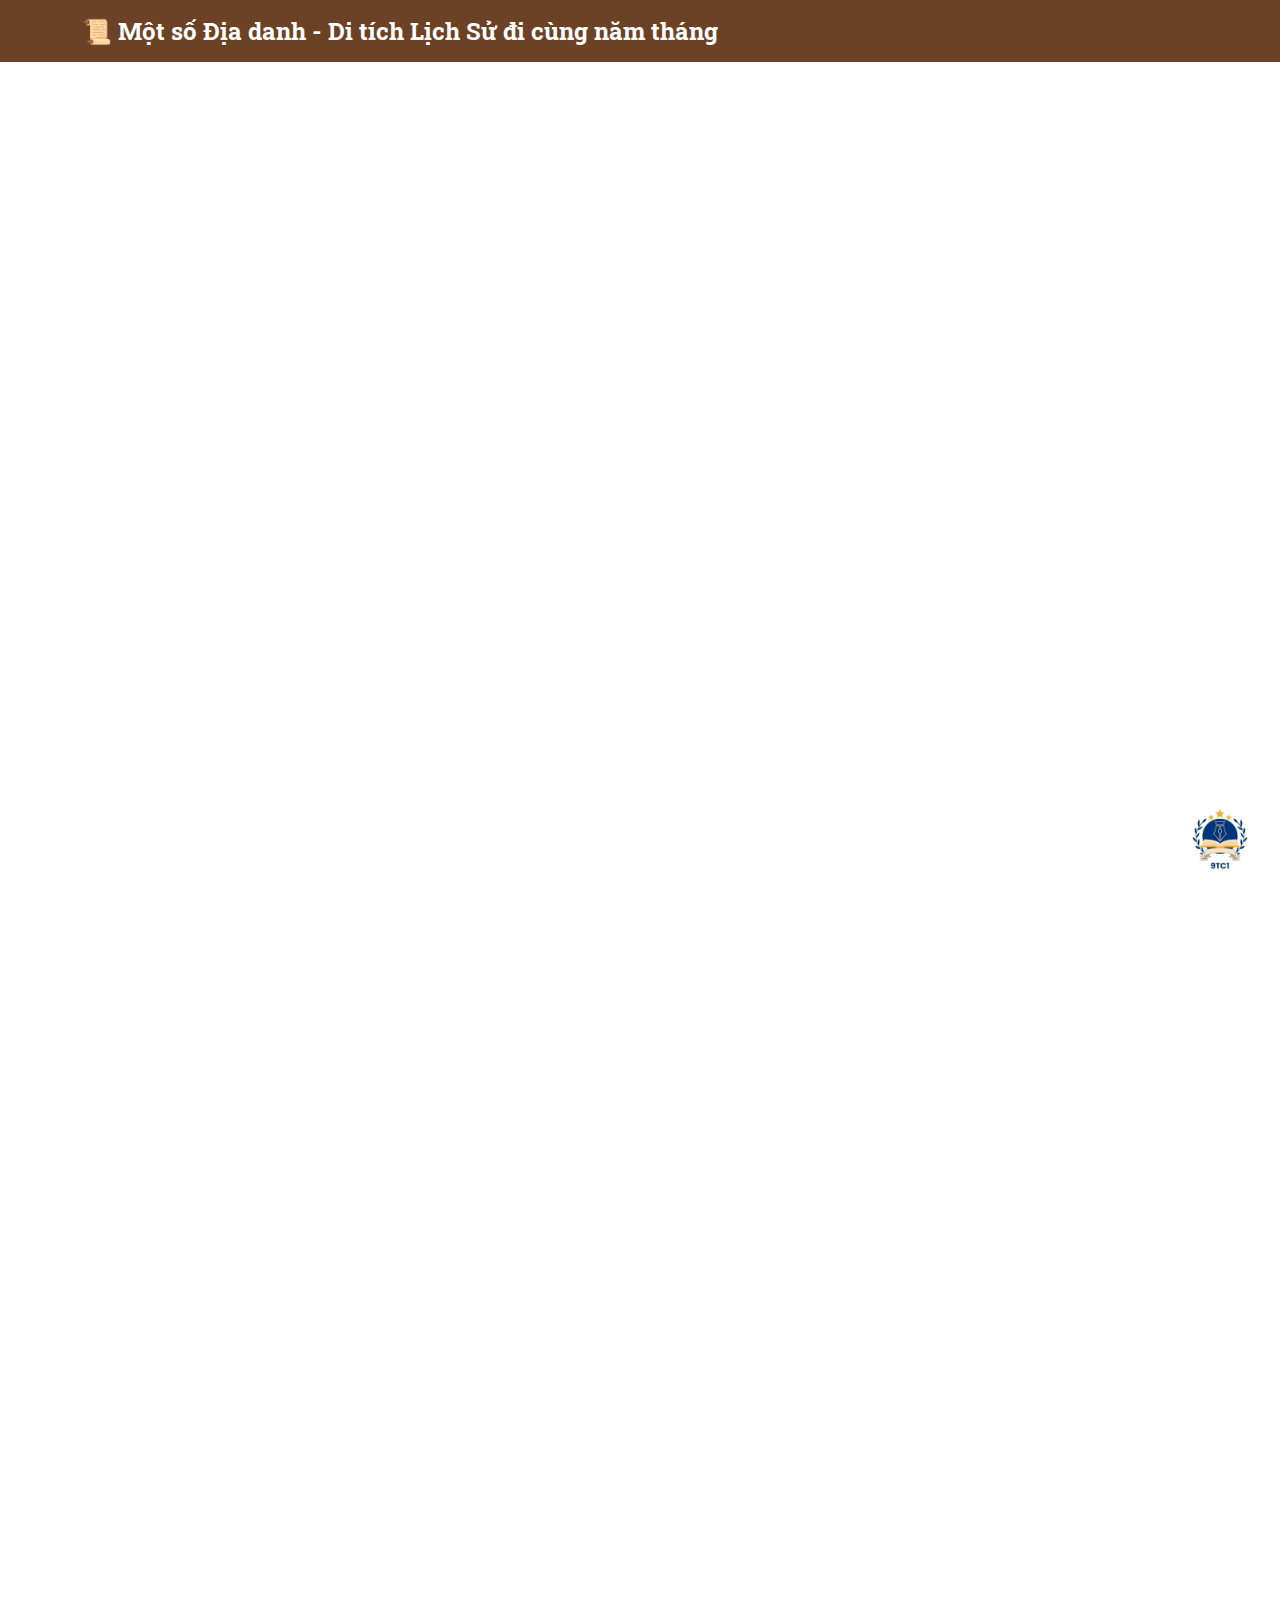
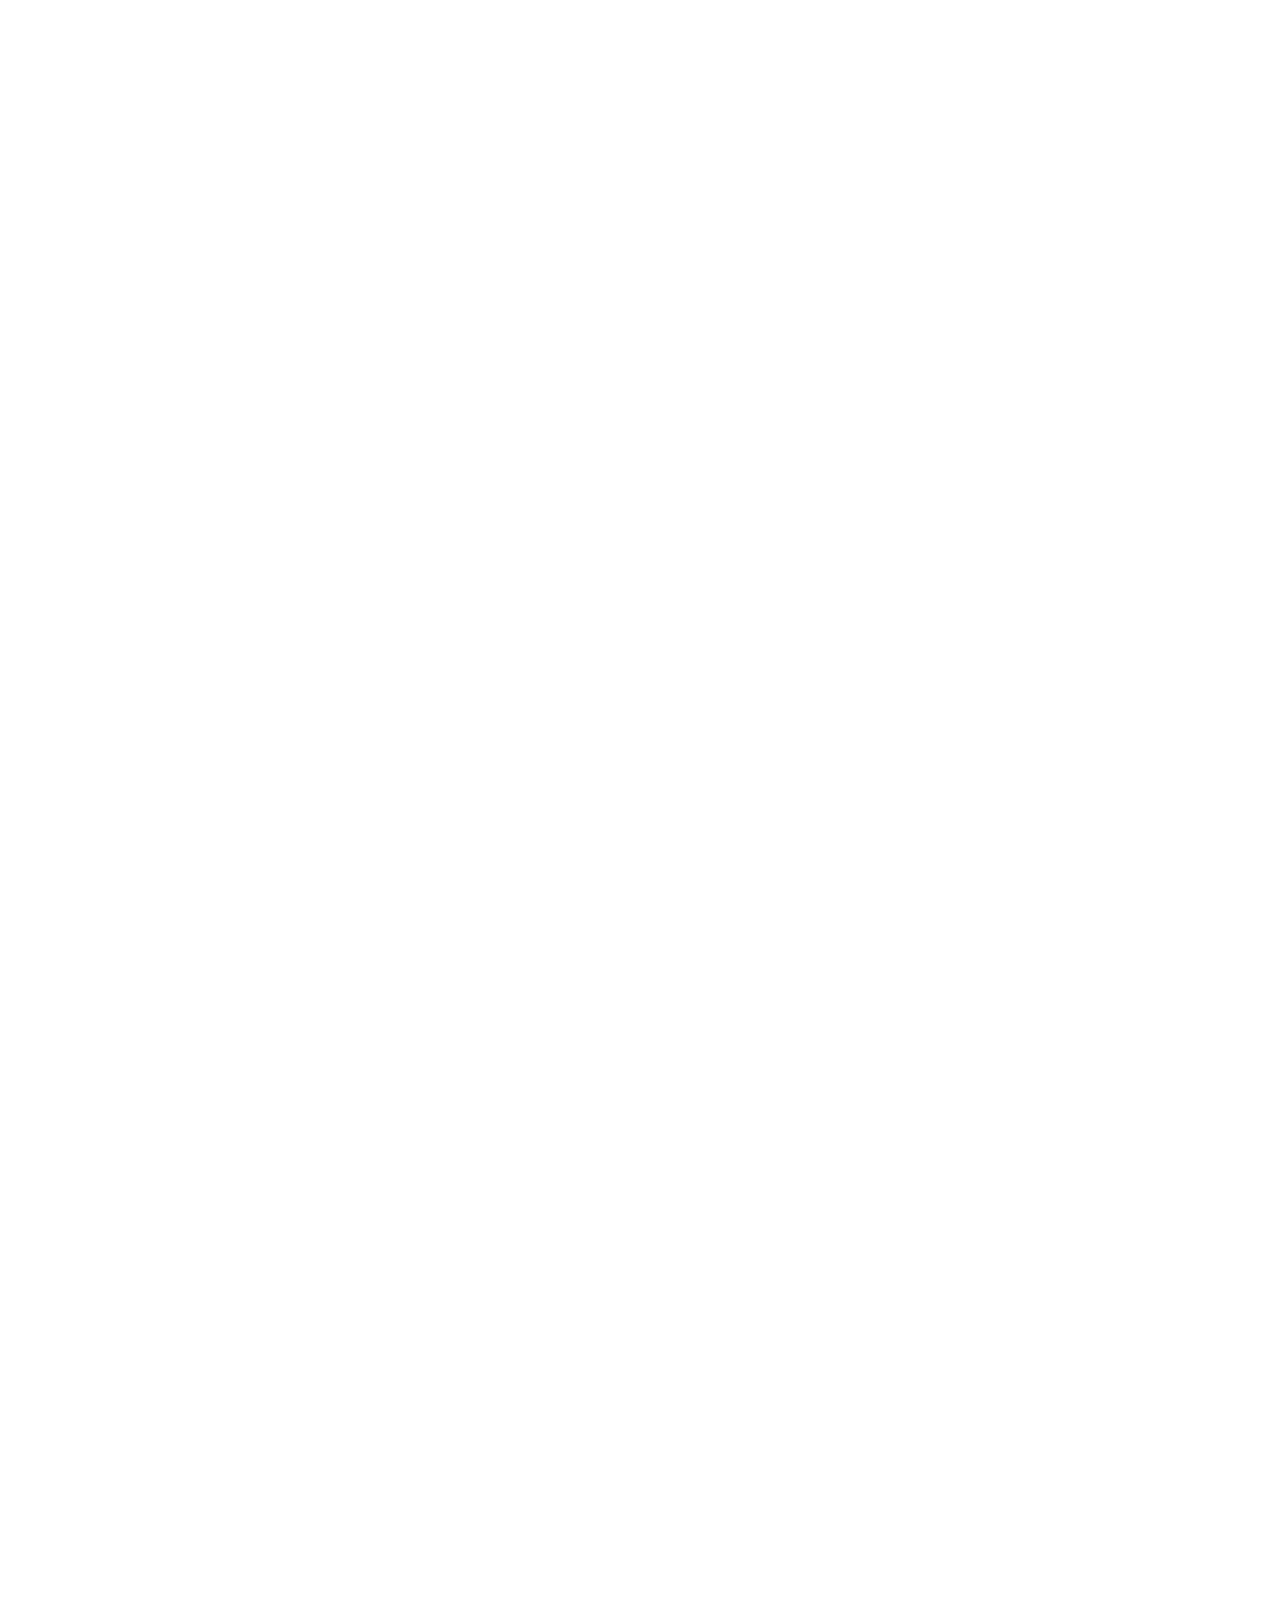
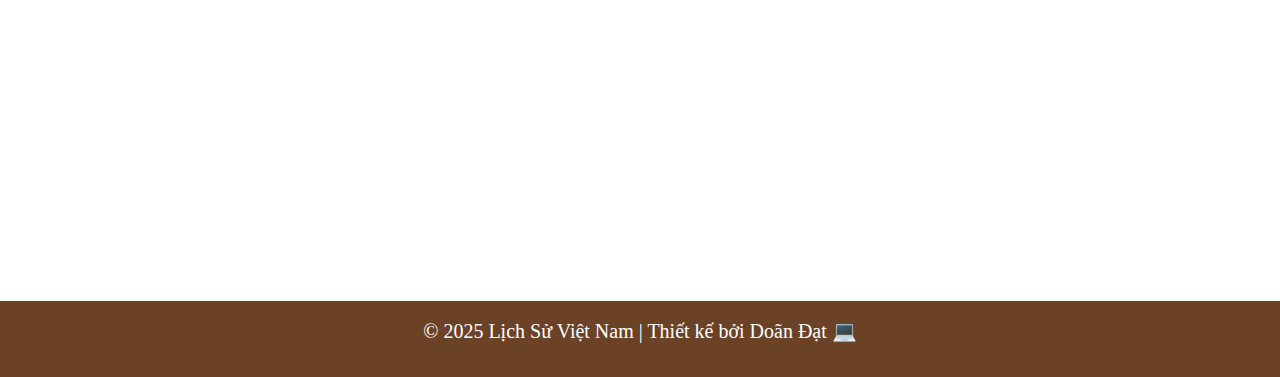
<file: dia-dao-cu-chi.html>
<!DOCTYPE html>
<html lang="vi">
<head>
    <meta charset="UTF-8">
    <meta name="viewport" content="width=device-width, initial-scale=1, shrink-to-fit=no">
    <meta name="description" content="Ngã Ba Giồng - di tích lịch sử quan trọng, nơi ghi dấu nhiều cuộc đấu tranh cách mạng của Việt Nam.">
    <title>Ngã Ba Giồng-Chứng Tích Lịch Sử Hào Hùng Của Việt Nam</title>
    <meta name="author" content="Doãn Đạt">
    <link rel="stylesheet" href="style.css">

    <!-- Bootstrap từ CDN -->
    <link rel="stylesheet" href="https://cdn.jsdelivr.net/npm/bootstrap@5.3.0/dist/css/bootstrap.min.css">
    
    <!-- Google Fonts -->
    <link href="https://fonts.googleapis.com/css2?family=Merriweather&family=Roboto+Slab&display=swap" rel="stylesheet">
    
    <style>
         body {
            font-family: 'Times New Roman', serif;
            background: url('https://www.toptal.com/designers/subtlepatterns/uploads/old_map.png');
            color: #5c4033;
        }
        .navbar { background-color: #6b4226; }
        .navbar-brand { font-family: 'Roboto Slab', serif; font-size: 1.5rem; }
        .navbar-logo { height: 40px; width: auto; }
        h1, h2 { font-family: 'Roboto Slab', serif; color: #8b0000; }
        .fade-in { opacity: 0; transform: translateY(10px); animation: fadeIn 1s forwards; }
        @keyframes fadeIn { to { opacity: 1; transform: translateY(0); } }
        .img-fluid { border: 5px solid #8b5a2b; box-shadow: 5px 5px 10px rgba(0, 0, 0, 0.5); }
        .card { background-color: #e6d5b8; border: 2px solid #8b5a2b; }
        .card:hover { transform: scale(1.05); transition: 0.3s; box-shadow: 5px 5px 15px rgba(0, 0, 0, 0.3); }
        footer { background-color: #6b4226; color: white; padding: 15px; }
        .logo-bottom-right {
            position: fixed;
            bottom: 10px;
            right: 10px;
            width: 100px;
            height: auto;
        }
    </style>
</head>
<body>

    <!-- Header -->
    <nav class="navbar navbar-expand-lg navbar-dark">
        <div class="container">
            <a class="navbar-brand" href="index.html">📜 Một số Địa danh - Di tích Lịch Sử đi cùng năm tháng</a>
        </div>
    </nav>               
    <!-- Nội dung chính -->
    <div class="container my-5 fade-in">
        <h1 class="text-center">Di tích lịch sử Dịa đạo Củ Chi</h1>
        <p class="text-center"><i>Địa Đạo Củ Chi - Một Kỳ Tích Anh Hùng.</i></p>
        
        <img src="Picture/Địa Đạo Củ Chi/den-ben-duoc-dia-dao-cu-chi.jpg" class="img-fluid d-block mx-auto mb-4" alt="Ngã Ba Giồng">
        <div class="container my-5 fade-in">
            <h2>📜Giới thiệu sơ nét</h2>
            <p>- Địa đạo Củ Chi là nơi thu nhỏ trận đồ biến hóa và sáng tạo của quân và dân Củ Chi trong cuộc kháng chiến lâu dài, ác liệt suốt 30 năm chống kẻ thù xâm lược, giành độc lập, tự do cho Tổ quốc.</p>
            <p>- Với tầm vóc chiến công của mình, địa đạo Củ Chi đã đi vào lịch sử đấu tranh anh hùng của nhân dân Việt Nam như một huyền thoại của thế kỷ 20, là biểu tượng của tinh thần chiến đấu can trường, sức chịu đựng đáng khâm phục và lòng quả cảm, tài trí của nhân dân ta.</p>
            <p>- Hệ thống địa đạo Củ Chi được đào trong suốt hơn 21 năm ròng rã, do quân và dân Việt Nam cùng chung tay, vừa xây dựng địa đạo, vừa làm căn cứ tác chiến. Bắt đầu từ những căn hầm trú ẩn nhỏ lẻ (từ năm 1948), đến cuối năm 1968 địa đạo cơ bản được hình thành và giống với di tích chúng ta thấy ngày nay. </p>
            <p>- Đây là một kỳ quan đánh giặc độc đáo có một không hai với khoảng 250 km đường hầm tỏa rộng như mạng nhện trong lòng đất, có các công trình liên hoàn, tạo thành một mê cung cực kì phức tạp trong lòng đất: chiến hào, ụ, ổ chiến đấu, hầm ăn, ngủ, hội họp, sinh hoạt, quân y, kho cất giấu lương thực, giếng nước, bếp Hoàng Cầm… được bố trí một cách thông minh, tiện lợi cho hoạt động chiến đấu và sinh hoạt của quân và dân Củ Chi.</p>
        


        <div class="container my-5">
            <h2 class="text-center mb-4">📷 Bộ Sưu Tập Hình Ảnh</h2>
            <div class="row">
                <div class="col-md-4 mb-3">
                    <div class="card">
                        <img src="Picture/Địa Đạo Củ Chi/Picture2.png" class="card-img-top img-fluid" alt="Hình 1">
                        <p class="text-center text-muted">Phòng họp Bộ tư lệnh Quân Khu Sài Gòn - Chợ Lớn - Gia Định.</p>
                    </div>
                </div>
                <div class="col-md-4 mb-3">
                    <div class="card">
                        <img src="Picture/Địa Đạo Củ Chi/Picture3.png" class="card-img-top img-fluid" alt="Hình 2">
                        <p class="text-center text-muted">Toàn cảnh địa đạo Củ Chi qua mô hình lát cắt.</p>
                    </div>
                </div>
                <div class="col-md-4 mb-3">
                    <div class="card">
                        <img src="Picture/Địa Đạo Củ Chi/Picture4.png" class="card-img-top img-fluid" alt="Hình 3">
                        <p class="text-center text-muted">Bếp Hoàng Cầm bên trong địa đạo.</p>
                    </div>
                </div>
                <div class="col-md-4 mb-3">
                    <div class="card">
                        <img src="Picture/Địa Đạo Củ Chi/Picture5.png" class="card-img-top img-fluid" alt="Hình 4">
                        <p class="text-center text-muted">Hầm giải phẫu.</p>
                    </div>
                </div>
                <div class="col-md-4 mb-3">
                    <div class="card">
                        <img src="Picture/Địa Đạo Củ Chi/Picture6.png" class="card-img-top img-fluid" alt="Hình 5">
                        <p class="text-center text-muted">Máy bay, xe tăng,… được trưng bày ở địa đạo Củ Chi ngày nay.</p>
                    </div>
                </div>
                <div class="col-md-4 mb-3">
                    <div class="card">
                        <img src="Picture/Địa Đạo Củ Chi/gt-1-2-2.jpg" class="card-img-top img-fluid" alt="Hình 6">
                        <p class="text-center text-muted">Mê cung dưới lòng đất được ví như Thành phố trong lòng đất </p>
                    </div>
                </div>
            </div>
        </div>
        
                   
        
        <h2>📖 Địa chỉ</h2>
        <p>Ðịa đạo Củ Chi là một di tích lịch sử cách mạng nổi tiếng, thuộc xã Phú Mỹ Hưng, huyện Củ Chi, cách trung tâm Tp. Hồ Chí Minh 70km về phía tây bắc.</p>
        <h2>🗺️ Bản đồ </h2>
        <div class="text-center">
            <iframe src="https://www.google.com/maps/embed?pb=!1m18!1m12!1m3!1d7829.211007186419!2d106.45515964833237!3d11.142730182722625!2m3!1f0!2f0!3f0!3m2!1i1024!2i768!4f13.1!3m3!1m2!1s0x310b32c0ee427529%3A0x98ada0b5e37b142f!2zS2h1IGRpIHRpzIFjaCBsacyjY2ggc8awzIkgxJDhu4thIMSR4bqhbyBD4bunIENoaQ!5e0!3m2!1svi!2s!4v1743437823173!5m2!1svi!2s" width="100%" height="400" style="border:0;" allowfullscreen="" loading="lazy"></iframe>
        </div>

        <h2>🎥 Video Tư Liệu</h2>
        <div class="text-center">
            <iframe width="560" height="315" src="https://www.youtube.com/embed/jvBRJNJR1n0?si=2bk4p0KwsFHEgs1P" title="YouTube video player" frameborder="0" allow="accelerometer; autoplay; clipboard-write; encrypted-media; gyroscope; picture-in-picture; web-share" referrerpolicy="strict-origin-when-cross-origin" allowfullscreen></iframe>
        </div>
        <div class="text-center">
            <a href="index.html" class="btn btn-danger">⬅ Quay về Trang Chủ</a>
        </div>
    </div>
    <!-- Giới thiệu tổ thành viên -->
    <h2 class="text-center mt-5">👥 Giới Thiệu Tổ 1</h2>
    <p class="text-center">Chúng em là tổ 1, cùng nhau thực hiện trang web này để tôn vinh lịch sử dân tộc.</p>

    <div class="row text-center">
        <div class="col-md-4"><strong>-Nguyễn Đình Thành</strong></div>
        <div class="col-md-4"><strong>-Nguyễn Trọng Huy</strong></div>
        <div class="col-md-4"><strong>-Võ Ngọc Kim Ngân</strong></div>
        <div class="col-md-4"><strong>-Lê Phạm Khả Nhiên</strong></div>
        <div class="col-md-4"><strong>-Trần Vĩnh Khang</strong></div>
        <div class="col-md-4"><strong>-Đoàn Phạm Nhật Vi</strong> </div>
        <div class="col-md-4"><strong>-Phạm Trần Tâm Nguyên</strong> </div>
        <div class="col-md-4"><strong>-Phan Nguyễn Minh Đức</strong></div>
        <div class="col-md-4"><strong>-Doãn Hoàng Đạt</strong></div>
    </div>
</div>

 <!-- Logo góc phải dưới -->
 <a href="9TC1.html">
    <img src="Picture/logo/9TC1.jpg" alt="Logo 9TC1" class="logo-bottom-right">
</a>

<!-- Footer -->
<footer class="text-center">
    <p>&copy; 2025 Lịch Sử Việt Nam | Thiết kế bởi Doãn Đạt 💻</p>
</footer>
</html>
</file>
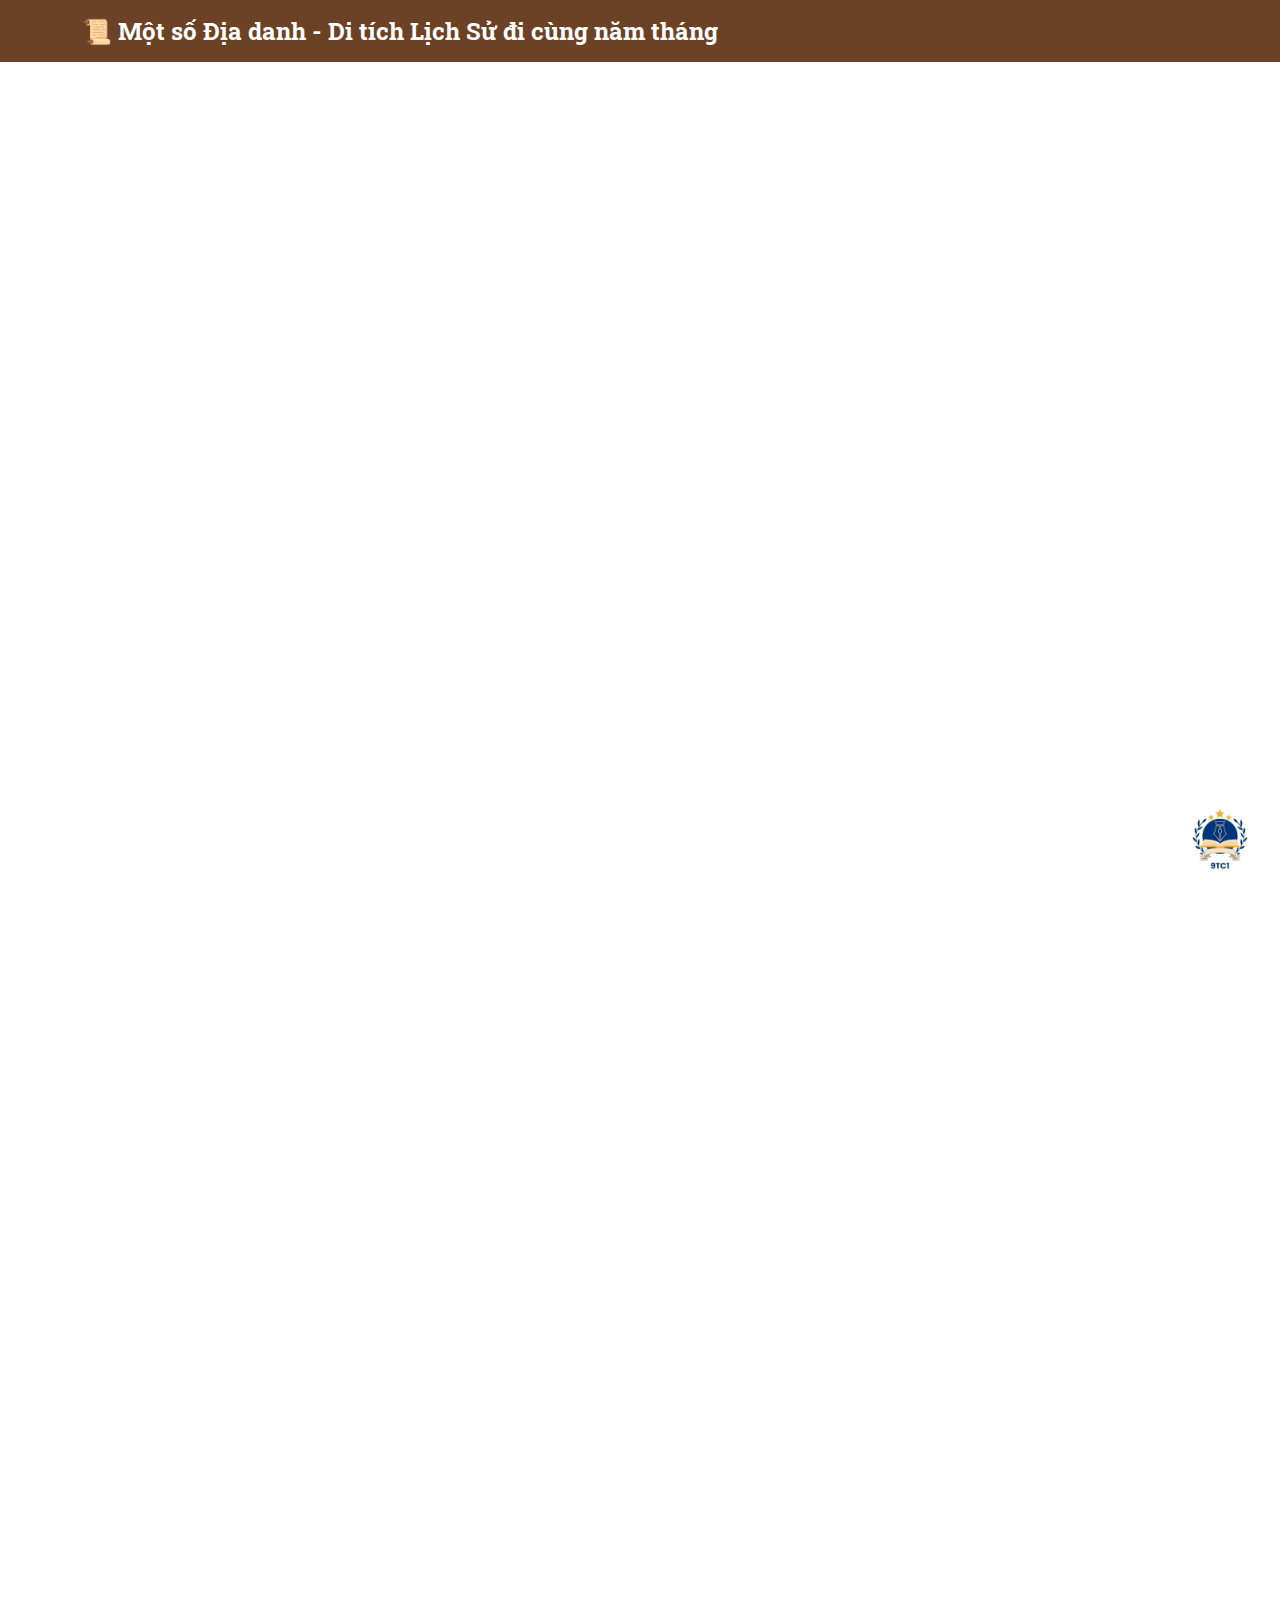
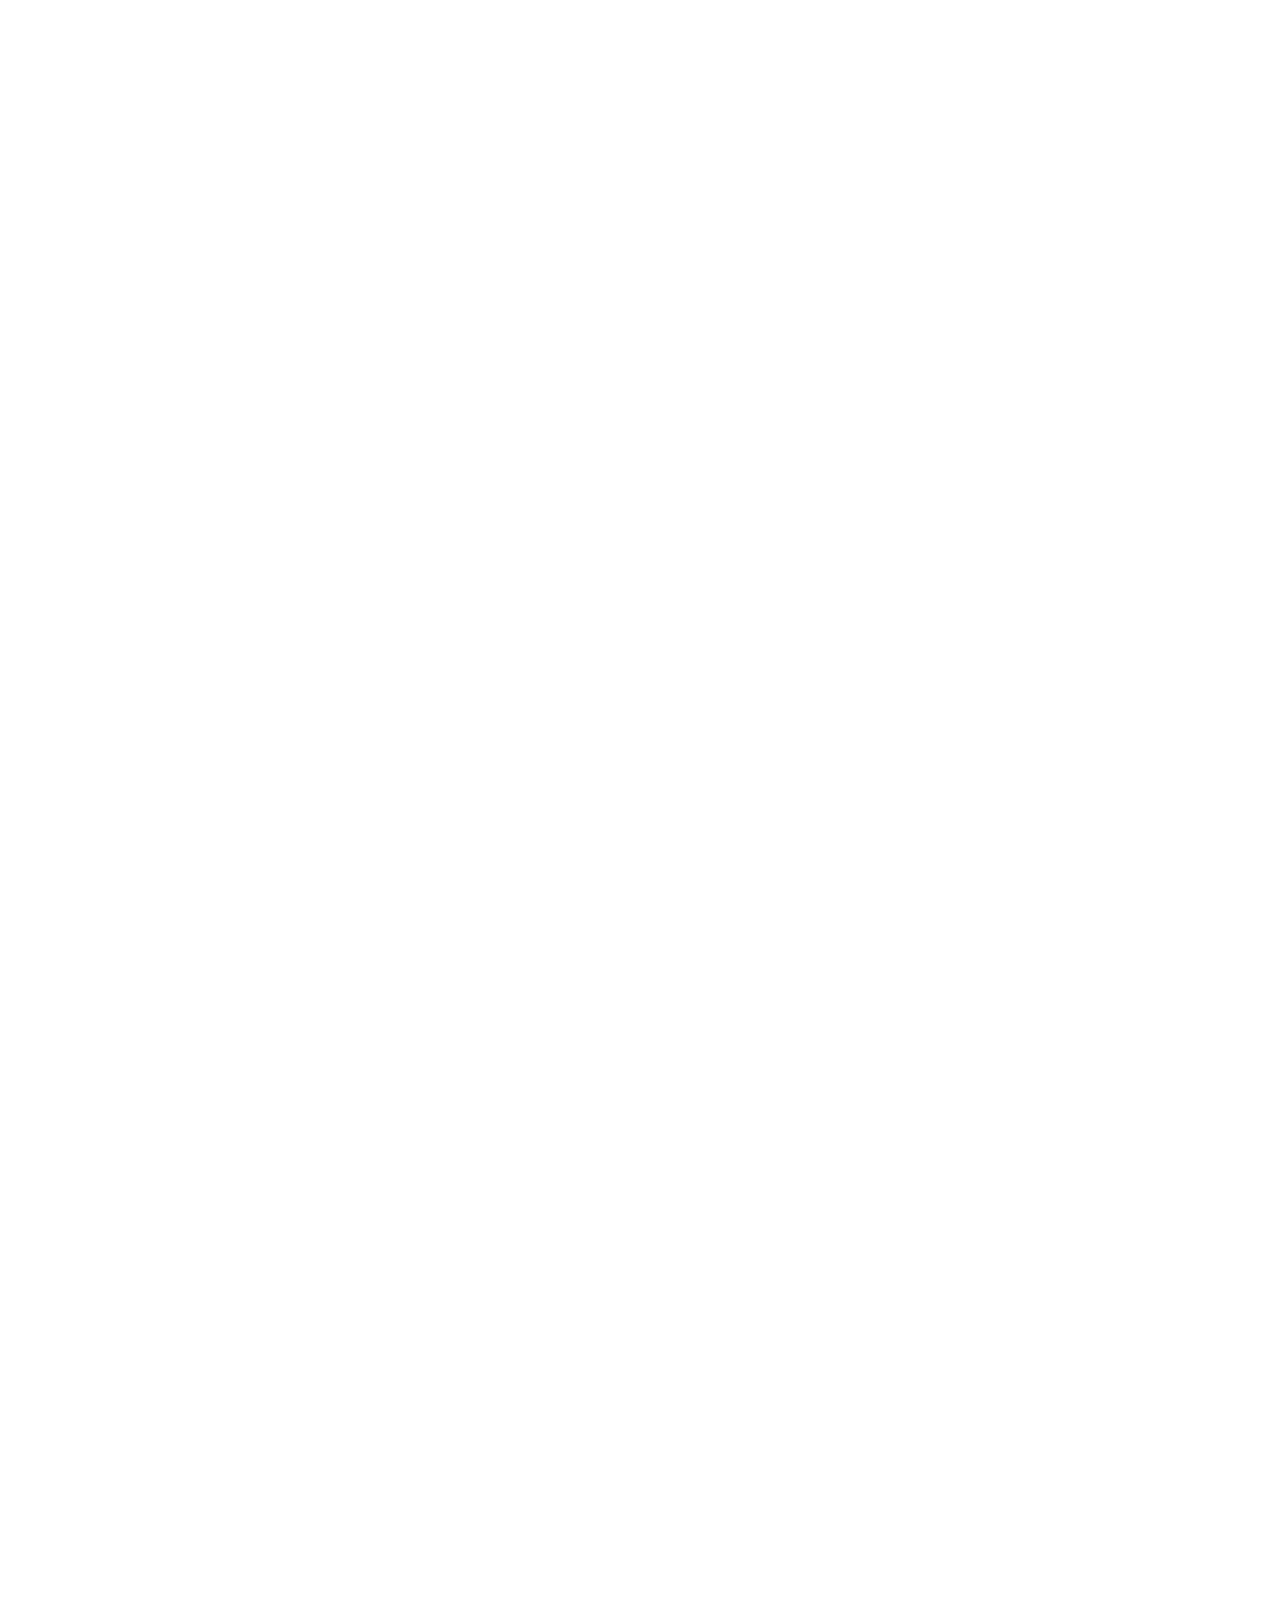
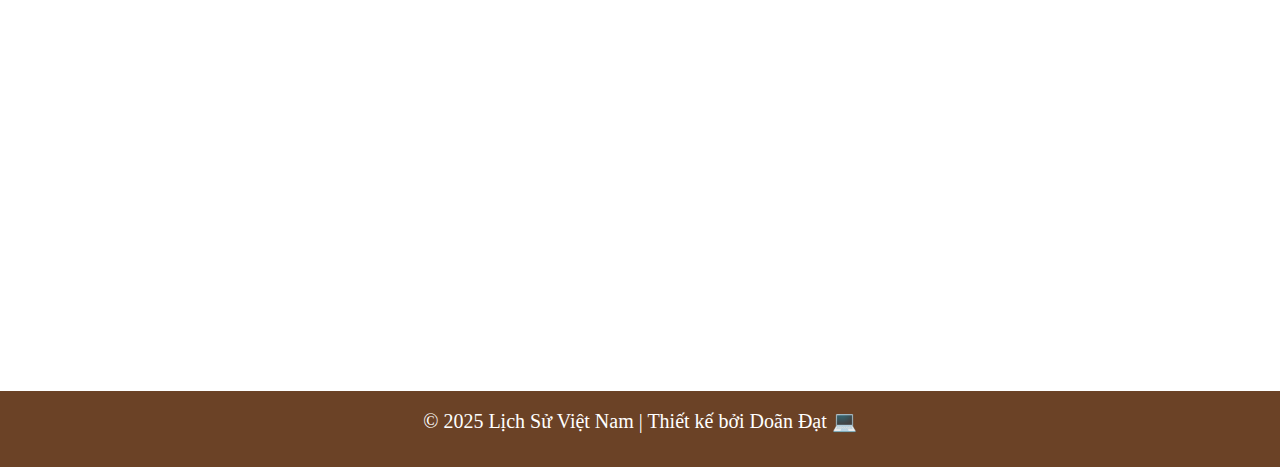
<file: dinh-doc-lap.html>
<!DOCTYPE html>
<html lang="vi">
<head>
    <meta charset="UTF-8">
    <meta name="viewport" content="width=device-width, initial-scale=1, shrink-to-fit=no">
    <meta name="description" content="Ngã Ba Giồng - di tích lịch sử quan trọng, nơi ghi dấu nhiều cuộc đấu tranh cách mạng của Việt Nam.">
     <title>Dinh Độc Lập</title>
    <meta name="author" content="Doãn Đạt">
    <link rel="stylesheet" href="style.css">

    <!-- Bootstrap từ CDN -->
    <link rel="stylesheet" href="https://cdn.jsdelivr.net/npm/bootstrap@5.3.0/dist/css/bootstrap.min.css">
    
    <!-- Google Fonts -->
    <link href="https://fonts.googleapis.com/css2?family=Merriweather&family=Roboto+Slab&display=swap" rel="stylesheet">
    
    <style>
         body {
            font-family: 'Times New Roman', serif;
            background: url('https://www.toptal.com/designers/subtlepatterns/uploads/old_map.png');
            color: #5c4033;
        }
        .navbar { background-color: #6b4226; }
        .navbar-brand { font-family: 'Roboto Slab', serif; font-size: 1.5rem; }
        .navbar-logo { height: 40px; width: auto; }
        h1, h2 { font-family: 'Roboto Slab', serif; color: #8b0000; }
        .fade-in { opacity: 0; transform: translateY(10px); animation: fadeIn 1s forwards; }
        @keyframes fadeIn { to { opacity: 1; transform: translateY(0); } }
        .img-fluid { border: 5px solid #8b5a2b; box-shadow: 5px 5px 10px rgba(0, 0, 0, 0.5); }
        .card { background-color: #e6d5b8; border: 2px solid #8b5a2b; }
        .card:hover { transform: scale(1.05); transition: 0.3s; box-shadow: 5px 5px 15px rgba(0, 0, 0, 0.3); }
        footer { background-color: #6b4226; color: white; padding: 15px; }
        .logo-bottom-right {
            position: fixed;
            bottom: 10px;
            right: 10px;
            width: 100px;
            height: auto;
        }
    </style>
</head>
<body>

    <!-- Header -->
    <nav class="navbar navbar-expand-lg navbar-dark">
        <div class="container">
            <a class="navbar-brand" href="index.html">📜 Một số Địa danh - Di tích Lịch Sử đi cùng năm tháng</a>
        </div>
    </nav>               
    <!-- Nội dung chính -->
    <div class="container my-5 fade-in">
        <h1 class="text-center">Dinh Độc Lập</h1>
        <p class="text-center"><i>Nơi ghi dấu thắng lợi hoàn toàn cuộc kháng chiến chống Mỹ cứu nước, giải phóng miền Nam thống nhất đất nước, năm 1975</i></p>
        
        <img src="Picture/Dinh Độc Lập/w-dinh-doc-lap-tphcm-hue-ex-1-124.jpg" class="img-fluid d-block mx-auto mb-4" alt="Ngã Ba Giồng">
        <div class="container my-5 fade-in">
            <h2>📜Giới thiệu sơ nét</h2>
            <p>- Nơi này còn được biết đến với nhiều tên gọi khác, như Dinh Norodom, Dinh Thống đốc, Dinh Toàn quyền, Hội trường Thống Nhất.</p>
            <p>- Từng là nơi ở và làm việc của Tổng thống Việt Nam Cộng hòa trước sự kiện 30 tháng 4 năm 1975. Hiện nay, Dinh Độc Lập là di tích quốc gia đặc biệt được đông đảo du khách trong nước và nước ngoài đến tham quan và là nơi hội họp, tiếp khách của các cấp lãnh đạo trung ương cũng như của thành phố.</p>
            <p>- Bằng chiến dịch Hồ Chí Minh lịch sử, 10h45 ngày 30/4/1975, xe tăng mang số hiệu 843 của quân giải phóng thuộc Ðại đội 4, Tiểu đoàn 1, Lữ đoàn xe tăng 203, Quân đoàn 2 dẫn đầu đội hình đã húc nghiêng cổng phụ của Dinh Ðộc Lập, tiếp đó xe tăng mang số hiệu 390 đã húc tung cổng chính tiến thẳng vào Dinh. 11h30’ cùng ngày, Trung úy Bùi Quang Thận – Ðại đội trưởng chỉ huy xe tăng 843 đã hạ lá cờ 3 sọc xuống, kéo lá cờ mặt trận dân tộc giải phóng miền Nam Việt Nam lên. Cờ phấp phới tung bay trên nóc Dinh, kết thúc 30 năm chiến tranh gian khổ và anh dũng của dân tộc Việt Nam.</p>
            <p>- Dinh Độc Lập chính là nơi ghi dấu thắng lợi hoàn toàn cuộc kháng chiến chống Mỹ cứu nước, giải phóng miền Nam thống nhất đất nước năm 1975, là chứng nhân quan trọng của lịch sử đấu tranh giải phóng dân tộc.</p>
        


        <div class="container my-5">
            <h2 class="text-center mb-4">📷 Bộ Sưu Tập Hình Ảnh</h2>
            <div class="row">
                <div class="col-md-4 mb-3">
                    <div class="card">
                        <img src="Picture/Dinh Độc Lập/Picture1.png" class="card-img-top img-fluid" alt="Hình 1">
                        <p class="text-center text-muted">Dinh Độc Lập khi nước ta còn chịu ách đô hộ.</p>
                    </div>
                </div>
                <div class="col-md-4 mb-3">
                    <div class="card">
                        <img src="Picture/Dinh Độc Lập/Picture2.png" class="card-img-top img-fluid" alt="Hình 2">
                        <p class="text-center text-muted">Phía chính diện của Dinh Độc Lập.</p>
                    </div>
                </div>
                <div class="col-md-4 mb-3">
                    <div class="card">
                        <img src="Picture/Dinh Độc Lập/Picture3.png" class="card-img-top img-fluid" alt="Hình 3">
                        <p class="text-center text-muted">Bức “rèm hoa đá” có hình đốt trúc, một chi tiết đặc sắc của công trình; vừa là yếu tố thẩm mỹ, vừa có tác dụng lọc sáng, đón gió và che chắn kín đáo.</p>
                    </div>
                </div>
                <div class="col-md-4 mb-3">
                    <div class="card">
                        <img src="Picture/Dinh Độc Lập/Picture4.png" class="card-img-top img-fluid" alt="Hình 4">
                        <p class="text-center text-muted">Phòng làm việc của Ban tham mưu tác chiến dưới tầng hầm.</p>
                    </div>
                </div>
                <div class="col-md-4 mb-3">
                    <div class="card">
                        <img src="Picture/Dinh Độc Lập/Picture5.png" class="card-img-top img-fluid" alt="Hình 5">
                        <p class="text-center text-muted">Sân bay trực thăng nằm ở trung tâm toà nhà trên nóc lầu 2. Vào lúc 8h30 ngày 8/4/1975, trung uý phi công Nguyễn Thành Trung đã lái chiếc máy bay FE5 ném bom trúng đích tại đây.</p>
                    </div>
                </div>
                <div class="col-md-4 mb-3">
                    <div class="card">
                        <img src="Picture/Dinh Độc Lập/Picture7.png" class="card-img-top img-fluid" alt="Hình 6">
                        <p class="text-center text-muted">Phiên bản mô phỏng của chiếc xe tăng mang số hiệu 390 được trưng bày trong Dinh Độc Lập.</p>
                    </div>
                </div>
            </div>
        </div>
        
                   
        
        <h2>📖 Địa chỉ</h2>
        <p>Phường Bến Thành, Quận 1, Hồ Chí Minh, Việt Nam</p>
        <h2>🗺️ Bản đồ </h2>
        <div class="text-center">
            <iframe src="https://www.google.com/maps/embed?pb=!1m18!1m12!1m3!1d3919.4474729196604!2d106.69272717675523!3d10.776999459179715!2m3!1f0!2f0!3f0!3m2!1i1024!2i768!4f13.1!3m3!1m2!1s0x31752f385570472f%3A0x1787491df0ed8d6a!2zRGluaCDEkOG7mWMgTOG6rXA!5e0!3m2!1svi!2s!4v1743858104777!5m2!1svi!2s" width="100%" height="400" style="border:0;" allowfullscreen="" loading="lazy">></iframe> 
        </div>

        <h2>🎥 Video Tư Liệu</h2>
        <div class="text-center">
            <iframe width="560" height="315" src="https://www.youtube.com/embed/R7yIZkot7fM?si=wiT0t1sdfuAsfZZG" title="YouTube video player" frameborder="0" allow="accelerometer; autoplay; clipboard-write; encrypted-media; gyroscope; picture-in-picture; web-share" referrerpolicy="strict-origin-when-cross-origin" allowfullscreen></iframe>
        </div>
        <div class="text-center">
            <a href="index.html" class="btn btn-danger">⬅ Quay về Trang Chủ</a>
        </div>
    </div>
    <!-- Giới thiệu tổ thành viên -->
    <h2 class="text-center mt-5">👥 Giới Thiệu Tổ 4</h2>
    <p class="text-center">Chúng em là tổ 4, cùng nhau thực hiện trang web này để tôn vinh lịch sử dân tộc.</p>

    <div class="row text-center">
        <div class="col-md-4"><strong>-Nguyễn Hồ Quốc Nhân</strong></div>
        <div class="col-md-4"><strong>-Trần Cao Tiến</strong></div>
        <div class="col-md-4"><strong>-Tăng Bùi Hải Yến</strong></div>
        <div class="col-md-4"><strong>-Đoàn Trương Triệu Vi</strong></div>
        <div class="col-md-4"><strong>-Huỳnh Hoàng Minh</strong></div>
        <div class="col-md-4"><strong>-Hà Lê Gia Khang</strong> </div>
        <div class="col-md-4"><strong>-Tạ Thành Tấn</strong> </div>
        <div class="col-md-4"><strong>-Lê Mai Như Ngọc</strong></div>
        <div class="col-md-4"><strong>-Phạm Đại Vương</strong> </div>
        <div class="col-md-4"><strong>-Trần Phúc Điền</strong></div>
    </div>
</div>

 <!-- Logo góc phải dưới -->
 <a href="9TC1.html">
    <img src="Picture/logo/9TC1.jpg" alt="Logo 9TC1" class="logo-bottom-right">
</a>

<!-- Footer -->
<footer class="text-center">
    <p>&copy; 2025 Lịch Sử Việt Nam | Thiết kế bởi Doãn Đạt 💻</p>
</footer>
</html>
</file>
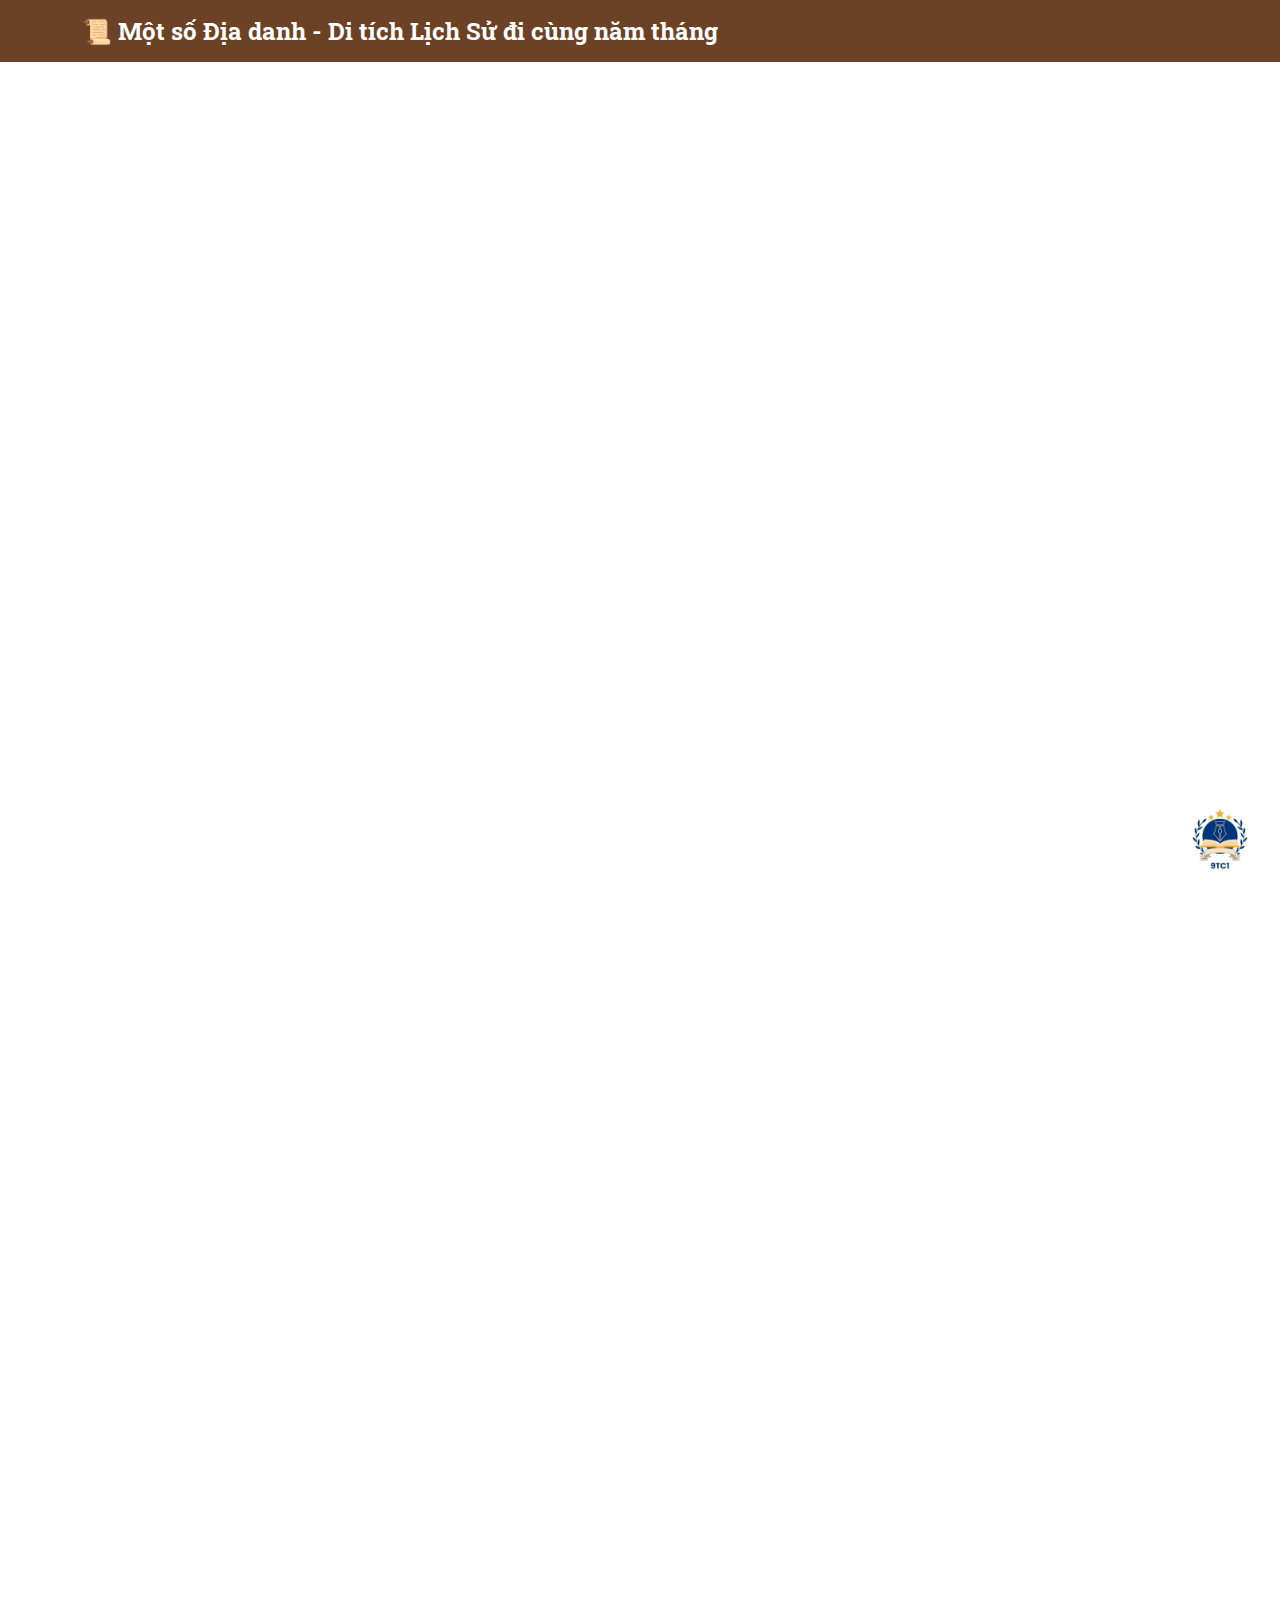
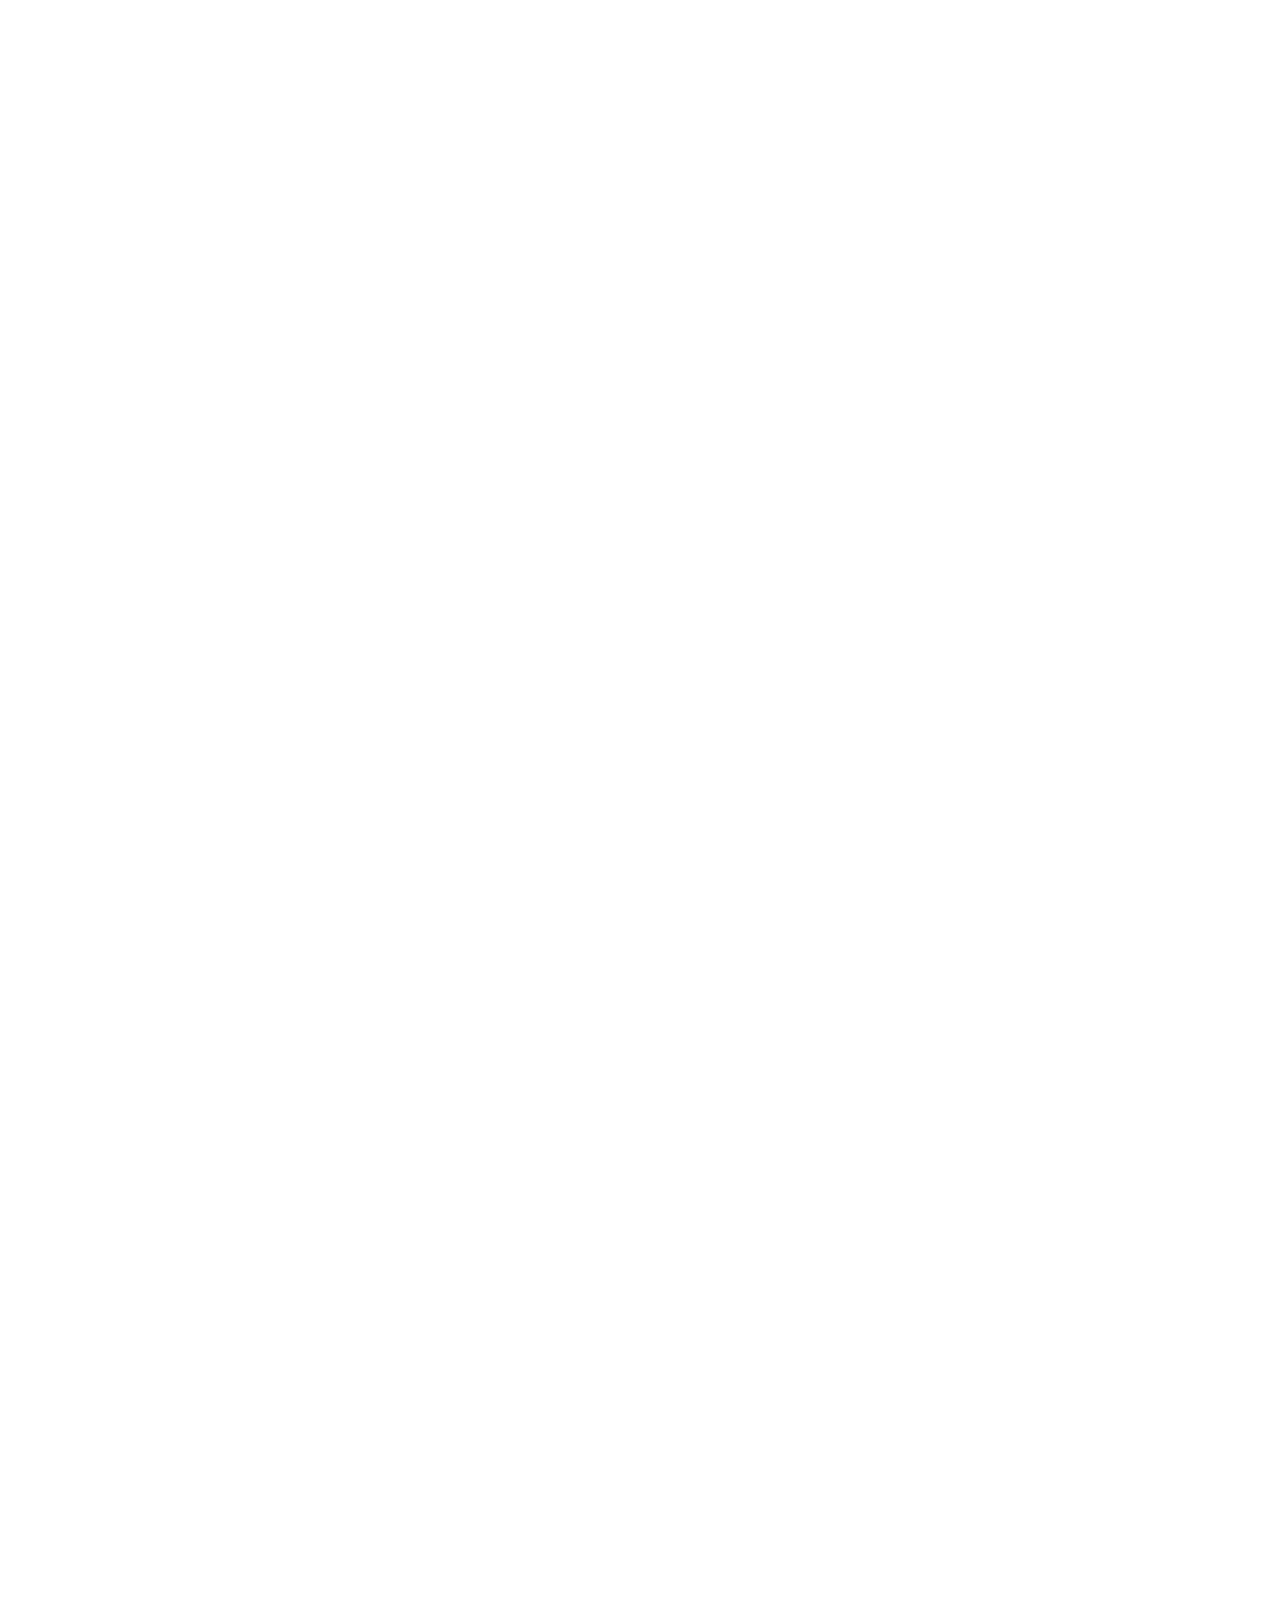
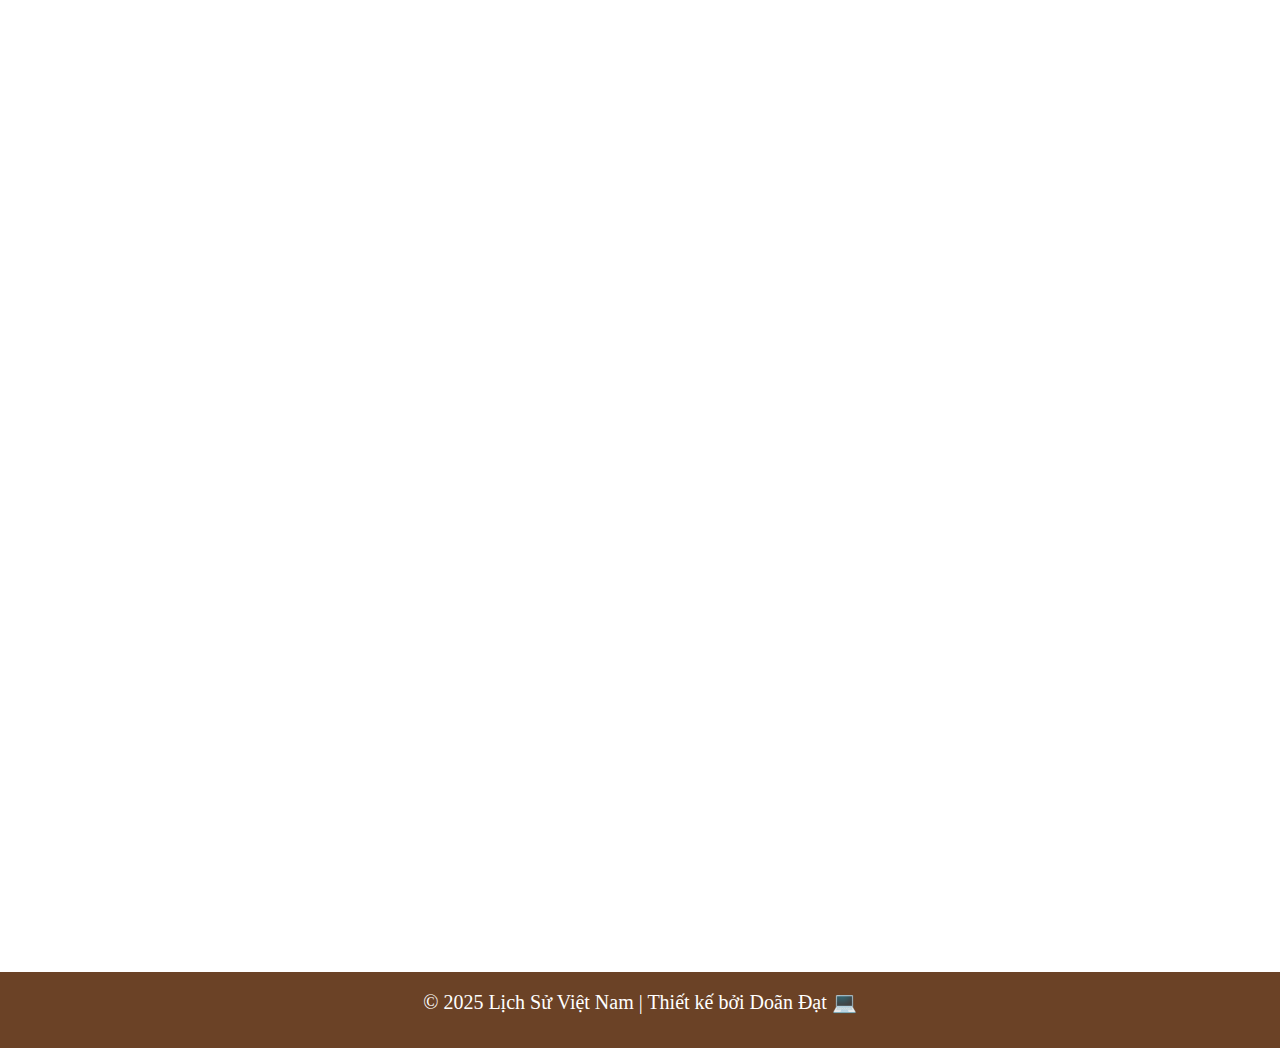
<file: nga-ba-giong.html>
<!DOCTYPE html>
<html lang="vi">
<head>
    <meta charset="UTF-8">
    <meta name="viewport" content="width=device-width, initial-scale=1, shrink-to-fit=no">
    <meta name="description" content="Ngã Ba Giồng - di tích lịch sử quan trọng, nơi ghi dấu nhiều cuộc đấu tranh cách mạng của Việt Nam.">
    <title>Ngã Ba Giồng-Chứng Tích Lịch Sử Hào Hùng Của Việt Nam</title>
    <meta name="author" content="Doãn Đạt">
    <link rel="stylesheet" href="style.css">

    <!-- Bootstrap từ CDN -->
    <link rel="stylesheet" href="https://cdn.jsdelivr.net/npm/bootstrap@5.3.0/dist/css/bootstrap.min.css">
    
    <!-- Google Fonts -->
    <link href="https://fonts.googleapis.com/css2?family=Merriweather&family=Roboto+Slab&display=swap" rel="stylesheet">
    
    <style>
         body {
            font-family: 'Times New Roman', serif;
            background: url('https://www.toptal.com/designers/subtlepatterns/uploads/old_map.png');
            color: #5c4033;
        }
        .navbar { background-color: #6b4226; }
        .navbar-brand { font-family: 'Roboto Slab', serif; font-size: 1.5rem; }
        .navbar-logo { height: 40px; width: auto; }
        h1, h2 { font-family: 'Roboto Slab', serif; color: #8b0000; }
        .fade-in { opacity: 0; transform: translateY(10px); animation: fadeIn 1s forwards; }
        @keyframes fadeIn { to { opacity: 1; transform: translateY(0); } }
        .img-fluid { border: 5px solid #8b5a2b; box-shadow: 5px 5px 10px rgba(0, 0, 0, 0.5); }
        .card { background-color: #e6d5b8; border: 2px solid #8b5a2b; }
        .card:hover { transform: scale(1.05); transition: 0.3s; box-shadow: 5px 5px 15px rgba(0, 0, 0, 0.3); }
        footer { background-color: #6b4226; color: white; padding: 15px; }
        .logo-bottom-right {
            position: fixed;
            bottom: 10px;
            right: 10px;
            width: 100px;
            height: auto;
        }
    </style>
</head>
<body>

    <!-- Header -->
    <nav class="navbar navbar-expand-lg navbar-dark">
        <div class="container">
            <a class="navbar-brand" href="index.html">📜 Một số Địa danh - Di tích Lịch Sử đi cùng năm tháng</a>
        </div>
    </nav>  
    </nav>               
    <!-- Nội dung chính -->
    <div class="container my-5 fade-in">
        <h1 class="text-center">Khu tưởng niệm Liệt sĩ Ngã Ba Giồng</h1>
        <p class="text-center"><i>Di tích lịch sử quan trọng, nơi chứng kiến nhiều cuộc đấu tranh anh dũng.</i></p>
        
        <img src="Picture/Ngã Ba Giồng/4.jpg" class="img-fluid d-block mx-auto mb-4" alt="Ngã Ba Giồng">
        <div class="container my-5 fade-in">
            <h2>📜Giới thiệu sơ nét</h2>
            <p>- Từ lâu đời, Ngã Ba Giồng là 1 địa danh có tên gọi dân gian đã đi vào lịch sử của quê hương 18 thôn vườn trầu Hóc Môn – Bà Điểm. Tục truyền rằng xưa kia nơi đây là 1 vùng đất giồng tương đối cao ráo và là nơi mọc nhiều cây bằng lăng nên địa danh tên gốc là Ngã Ba Giồng Bằng Lăng, sau gọi là Ngã Ba Giồng.</p>
            <p>- Đây là nơi gắn liền với những trang sử oai hùng của dân tộc, biểu trưng cho tinh thần quật cường, ý chí bất khuất của dân tộc ta. Địa danh này đã trở thành niềm tự hào to lớn của người dân Hóc Môn nói riêng và toàn thể nhân dân nước Việt nói chung.</p>
            <p>- Để ghi nhớ công ơn và thể hiện lòng biết ơn của mình đối với những người chiến sĩ anh dũng hy sinh để đổi lấy màu xanh cho đất nước, tại đây người dân và chính quyền đã cho xây dựng khu tưởng niệm Liệt sĩ Ngã Ba Giồng với quy mô trang trọng, uy nghiêm. Khu tưởng niệm bao gồm có nhà bia tưởng niệm, tượng đài chiến thắng, nhà trưng bày hiện vật,…. </p>
            <p>- Bước vào Đền thiêng thắp nén hương trầm để tưởng niệm Chủ Tịch Hồ Chí Minh và tri ân các anh hùng liệt sỹ, đồng bào đã ngã xuống vì độc lập tự do dân tộc. Ta sẽ cảm nhận sự uy nghiêm, trang trọng và trên hết là sự linh thiêng trong từng hồi chuông trống. Cảm nhận từng lớp da, thớ thịt, từng giọt máu chảy trong con người của những người con đất Việt như đang hướng về nguồn cội, về tinh thần đấu tranh kiên cường của nghĩa quân và nhân dân Nam Kỳ, khí phách anh dũng quật cường của các chiến sỹ cách mạng.</p>
        


        <div class="container my-5">
            <h2 class="text-center mb-4">📷 Bộ Sưu Tập Hình Ảnh</h2>
            <div class="row">
                <div class="col-md-4 mb-3">
                    <div class="card">
                        <img src="Picture/Ngã Ba Giồng/1.jpg" class="card-img-top img-fluid" alt="Hình 1">
                        <p class="text-center text-muted">Một tượng trong cụm tượng đài Bất Khuất chùm tượng đài về tinh thần kháng chiến của người dân Nam Kỳ.</p>
                    </div>
                </div>
                <div class="col-md-4 mb-3">
                    <div class="card">
                        <img src="Picture/Ngã Ba Giồng/5.jpg" class="card-img-top img-fluid" alt="Hình 2">
                        <p class="text-center text-muted">Cột cờ được đặt trang trọng giữa khuôn viên.</p>
                    </div>
                </div>
                <div class="col-md-4 mb-3">
                    <div class="card">
                        <img src="Picture/Ngã Ba Giồng/3.jpg" class="card-img-top img-fluid" alt="Hình 3">
                        <p class="text-center text-muted">Toàn cảnh khu tưởng niệm nhìn từ trên cao.</p>
                    </div>
                </div>
                <div class="col-md-4 mb-3">
                    <div class="card">
                        <img src="Picture/Ngã Ba Giồng/2.jpg" class="card-img-top img-fluid" alt="Hình 4">
                        <p class="text-center text-muted">Không gian tưởng niệm trong Khu di tích Ngã Ba Giồng,nơi ghi dấu sự hy sinh của nhiều chiến sĩ cách mạng trong thời kỳ kháng chiến chống Pháp.</p>
                    </div>
                </div>
                <div class="col-md-4 mb-3">
                    <div class="card">
                        <img src="Picture/Ngã Ba Giồng/6.jpg" class="card-img-top img-fluid" alt="Hình 5">
                        <p class="text-center text-muted">Ngày 30-12-2002, theo Quyết định số 39/QĐ-BVHTT, khu tưởng niệm Liệt sĩ Ngã Ba Giồng được Bộ Văn hóa và Thông tin (nay là Bộ Văn hóa, Thể thao và Du lịch) xếp hạng là di tích lịch sử quốc gia.</p>
                    </div>
                </div>
                <div class="col-md-4 mb-3">
                    <div class="card">
                        <img src="Picture/Ngã Ba Giồng/Picture1.png" class="card-img-top img-fluid" alt="Hình 6">
                        <p class="text-center text-muted">Bức tường có khắc dòng chữ SỐNG VĨ ĐẠI CHẾT VINH QUANG để tôn vinh tinh thần chiến đấu, lòng yêu nước và sự hy sinh cao cả của những người anh hùng.</p>
                    </div>
                </div>
            </div>
        </div>
        
                   
        
        <h2>📖 Địa chỉ</h2>
        <p>Số 1460 đường Phan Văn Hớn, ấp 5, xã Xuân Thới Thượng, huyện Hóc Môn, Thành phố Hồ Chí Minh.</p>
        <h2>🗺️ Bản đồ </h2>
        <div class="text-center">
            <iframe src="https://www.google.com/maps/embed?pb=!1m18!1m12!1m3!1d7836.506334182795!2d106.55599484832733!3d10.868339043558988!2m3!1f0!2f0!3f0!3m2!1i1024!2i768!4f13.1!3m3!1m2!1s0x31752a967cd383fb%3A0x4ffaa71b89834c12!2zTmfDoyBiYSBHaeG7k25n!5e0!3m2!1svi!2s!4v1743436651217!5m2!1svi!2s" width="100%" height="400" style="border:0;" allowfullscreen="" loading="lazy"></iframe>
        </div>

        <h2>🎥 Video Tư Liệu</h2>
        <div class="text-center">
            <iframe width="560" height="315" src="https://www.youtube.com/embed/SmbdUEyJr4M?si=lLig0Jj4hXzDOj3T" title="YouTube video player" frameborder="0" allow="accelerometer; autoplay; clipboard-write; encrypted-media; gyroscope; picture-in-picture; web-share" referrerpolicy="strict-origin-when-cross-origin" allowfullscreen></iframe>
        </div>
        <div class="text-center">
            <a href="index.html" class="btn btn-danger">⬅ Quay về Trang Chủ</a>
        </div>
    </div>
    <!-- Giới thiệu tổ thành viên -->
    <h2 class="text-center mt-5">👥 Giới Thiệu Tổ 1</h2>
    <p class="text-center">Chúng em là tổ 1, cùng nhau thực hiện trang web này để tôn vinh lịch sử dân tộc.</p>

    <div class="row text-center">
        <div class="col-md-4"><strong>-Nguyễn Đình Thành</strong></div>
        <div class="col-md-4"><strong>-Nguyễn Trọng Huy</strong></div>
        <div class="col-md-4"><strong>-Võ Ngọc Kim Ngân</strong></div>
        <div class="col-md-4"><strong>-Lê Phạm Khả Nhiên</strong></div>
        <div class="col-md-4"><strong>-Trần Vĩnh Khang</strong></div>
        <div class="col-md-4"><strong>-Đoàn Phạm Nhật Vi</strong> </div>
        <div class="col-md-4"><strong>-Phạm Trần Tâm Nguyên</strong> </div>
        <div class="col-md-4"><strong>-Phan Nguyễn Minh Đức</strong></div>
        <div class="col-md-4"><strong>-Doãn Hoàng Đạt</strong></div>
    </div>
</div>

 <!-- Logo góc phải dưới -->
 <a href="9TC1.html">
    <img src="Picture/logo/9TC1.jpg" alt="Logo 9TC1" class="logo-bottom-right">
</a>

<!-- Footer -->
<footer class="text-center">
    <p>&copy; 2025 Lịch Sử Việt Nam | Thiết kế bởi Doãn Đạt 💻</p>
</footer>
</html>
</file>
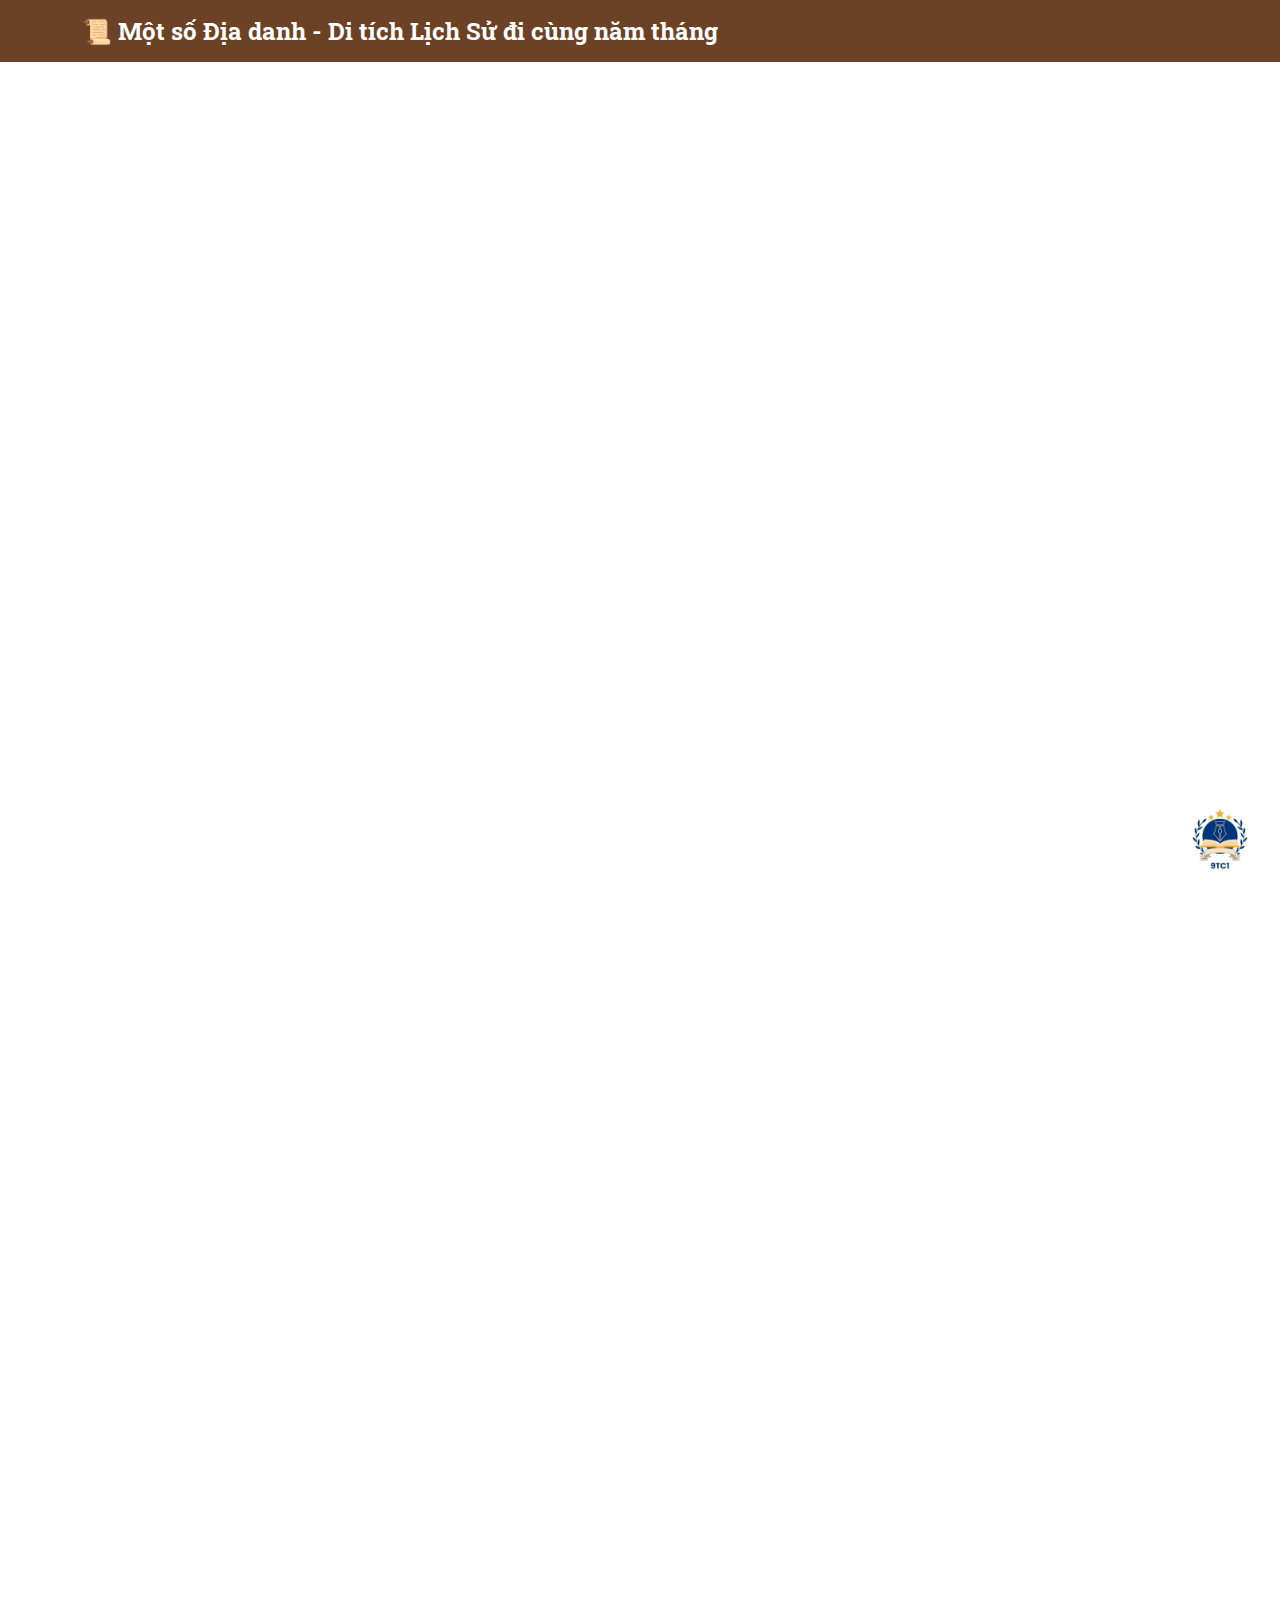
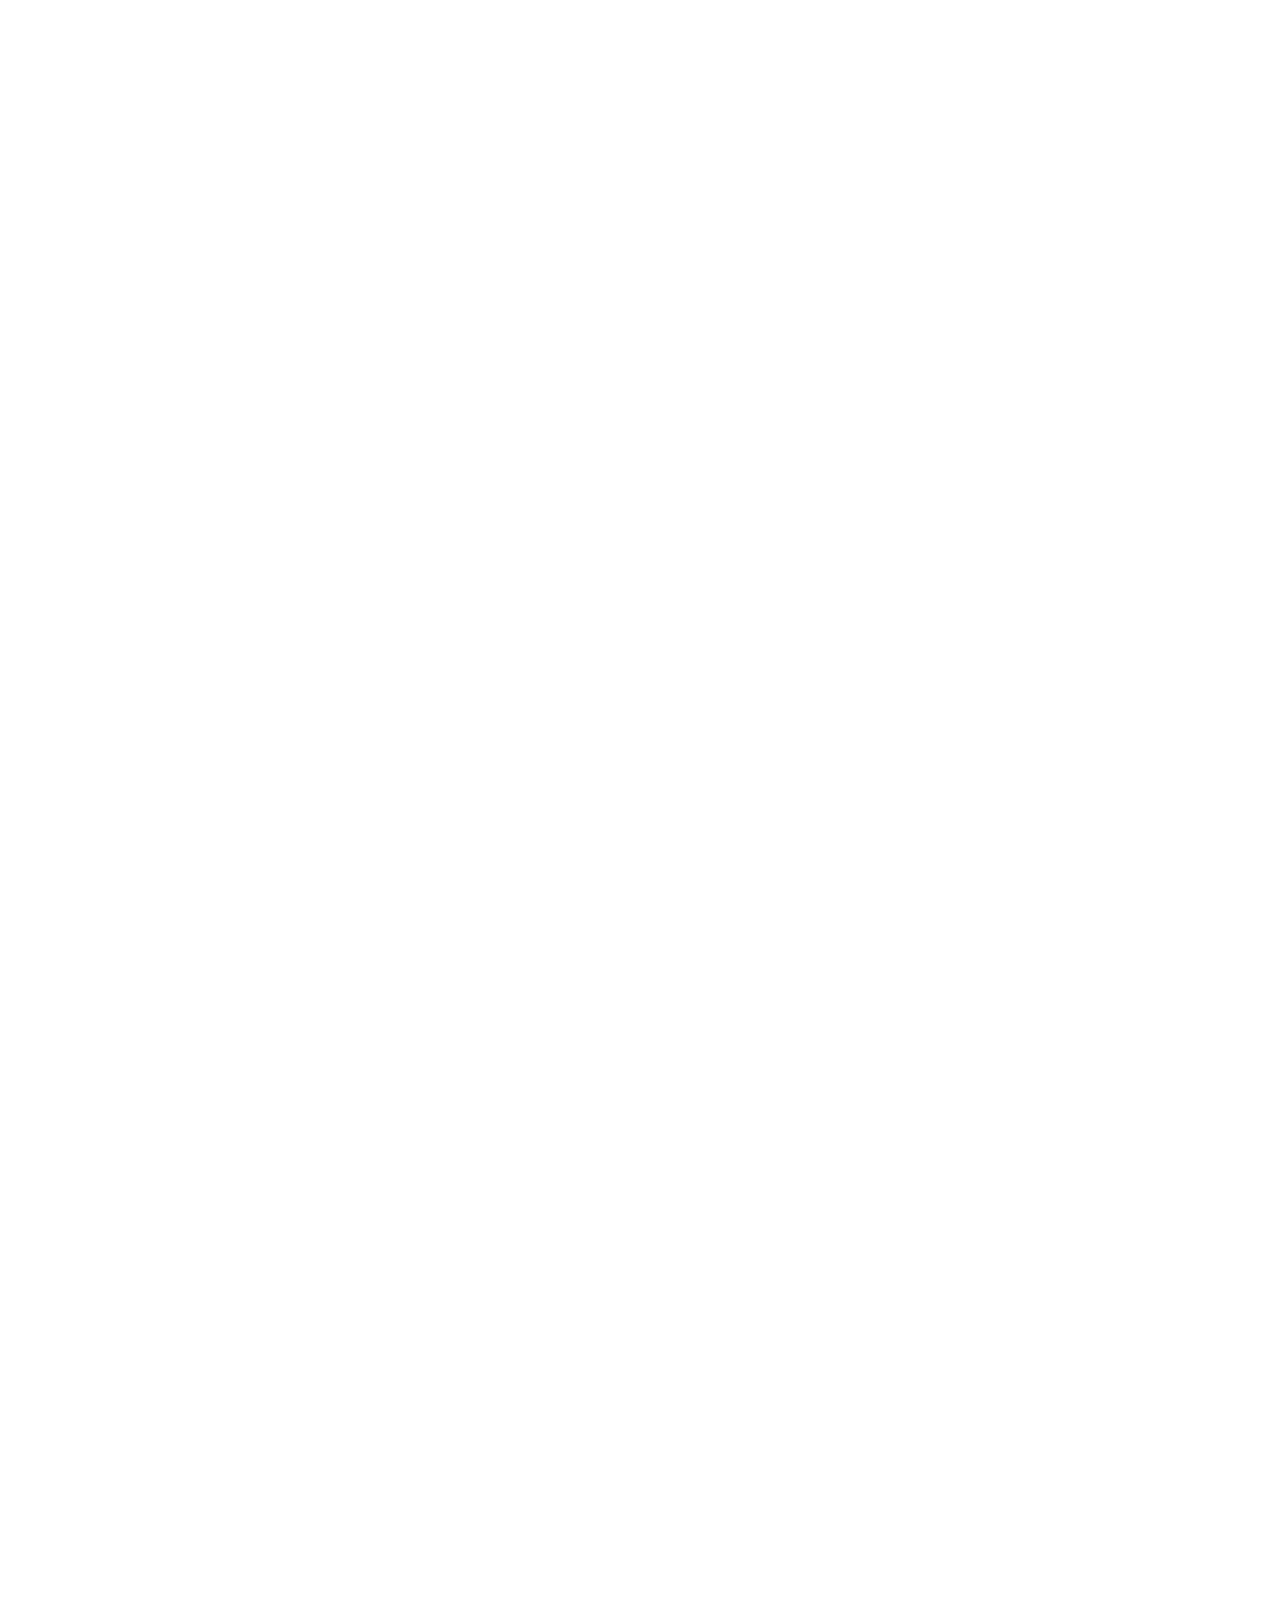
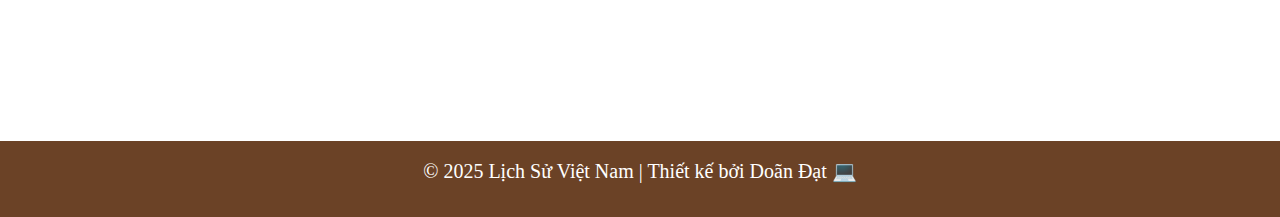
<file: nha-tho-duc-ba.html>
<!DOCTYPE html>
<html lang="vi">
<head>
    <meta charset="UTF-8">
    <meta name="viewport" content="width=device-width, initial-scale=1, shrink-to-fit=no">
    <meta name="description" content="Ngã Ba Giồng - di tích lịch sử quan trọng, nơi ghi dấu nhiều cuộc đấu tranh cách mạng của Việt Nam.">
     <title>Nhà thờ Đức Bà</title>
    <meta name="author" content="Doãn Đạt">
    <link rel="stylesheet" href="style.css">

    <!-- Bootstrap từ CDN -->
    <link rel="stylesheet" href="https://cdn.jsdelivr.net/npm/bootstrap@5.3.0/dist/css/bootstrap.min.css">
    
    <!-- Google Fonts -->
    <link href="https://fonts.googleapis.com/css2?family=Merriweather&family=Roboto+Slab&display=swap" rel="stylesheet">
    
    <style>
         body {
            font-family: 'Times New Roman', serif;
            background: url('https://www.toptal.com/designers/subtlepatterns/uploads/old_map.png');
            color: #5c4033;
        }
        .navbar { background-color: #6b4226; }
        .navbar-brand { font-family: 'Roboto Slab', serif; font-size: 1.5rem; }
        .navbar-logo { height: 40px; width: auto; }
        h1, h2 { font-family: 'Roboto Slab', serif; color: #8b0000; }
        .fade-in { opacity: 0; transform: translateY(10px); animation: fadeIn 1s forwards; }
        @keyframes fadeIn { to { opacity: 1; transform: translateY(0); } }
        .img-fluid { border: 5px solid #8b5a2b; box-shadow: 5px 5px 10px rgba(0, 0, 0, 0.5); }
        .card { background-color: #e6d5b8; border: 2px solid #8b5a2b; }
        .card:hover { transform: scale(1.05); transition: 0.3s; box-shadow: 5px 5px 15px rgba(0, 0, 0, 0.3); }
        footer { background-color: #6b4226; color: white; padding: 15px; }
        .logo-bottom-right {
            position: fixed;
            bottom: 10px;
            right: 10px;
            width: 100px;
            height: auto;
        }
    </style>
</head>
<body>

    <!-- Header -->
    <nav class="navbar navbar-expand-lg navbar-dark">
        <div class="container">
            <a class="navbar-brand" href="index.html">📜 Một số Địa danh - Di tích Lịch Sử đi cùng năm tháng</a>
        </div>
    </nav>               
    <!-- Nội dung chính -->
    <div class="container my-5 fade-in">
        <h1 class="text-center">Nhà thờ Đức Bà</h1>
        <p class="text-center"><i>Nơi được ví như biểu tượng của thành phố Hồ Chí Minh</i></p>
        
        <img src="Picture/Nhà Thờ Đức Bà/Picture8.png" class="img-fluid d-block mx-auto mb-4" alt="Ngã Ba Giồng">
        <div class="container my-5 fade-in">
            <h2>📜Giới thiệu sơ nét</h2>
            <p>- Công trình này được khởi công năm 1877, hoàn thành vào năm 1880, do kiến trúc sư J. Bourad thiết kế, giám sát công trình.</p>
            <p>- Nhà thờ không chỉ là biểu tượng của Công giáo ở Việt Nam, mà còn là một trong những công trình kiến trúc độc đáo của Thành phố Hồ Chí Minh và điểm đến nổi tiếng với du khách. Tên gọi ban đầu của nhà thờ là Nhà thờ Sài Gòn (tiếng Pháp: l'eglise de Saïgon), tên gọi Nhà thờ Đức Bà bắt đầu được sử dụng từ năm 1959 bằng việc đặt Tượng Đức Bà Hòa Bình trước khuôn viên.</p>
            <p>- Ngay sau khi chiếm Sài Gòn, thực dân Pháp đã cho lập ngôi nhà thờ dùng chỗ cử hành Thánh lễ cho người theo đạo Công giáo. Nhà thờ là nơi tấn phong nhiều giám mục, đón tiếp các đại diện Tòa thánh Rôma, nhậm chức của các Tổng giám mục và cũng là nơi thụ phong của hàng ngàn linh mục.</p>
            
        


        <div class="container my-5">
            <h2 class="text-center mb-4">📷 Bộ Sưu Tập Hình Ảnh</h2>
            <div class="row">
                <div class="col-md-4 mb-3">
                    <div class="card">
                        <img src="Picture/Nhà Thờ Đức Bà/Picture9.png" class="card-img-top img-fluid" alt="Hình 1">
                        <p class="text-center text-muted">Đặc trưng của phong cách Gothic được thể hiện ở thiết kế vòm cung nhọn, trần cao và hoạ tiết trang trí cổ điển.</p>
                    </div>
                </div>
                <div class="col-md-4 mb-3">
                    <div class="card">
                        <img src="Picture/Nhà Thờ Đức Bà/Picture10.png" class="card-img-top img-fluid" alt="Hình 2">
                        <p class="text-center text-muted">2 tòa tháp vuông cao chót vót là điểm nhấn đặc trưng của Nhà thờ Đức Bà.</p>
                    </div>
                </div>
                <div class="col-md-4 mb-3">
                    <div class="card">
                        <img src="Picture/Nhà Thờ Đức Bà/Picture11.png" class="card-img-top img-fluid" alt="Hình 3">
                        <p class="text-center text-muted">Toàn cảnh nhà thờ Đức Bà.</p>
                    </div>
                </div>
                <div class="col-md-4 mb-3">
                    <div class="card">
                        <img src="Picture/Nhà Thờ Đức Bà/Nha-nguyen-duc-me.jpg" class="card-img-top img-fluid" alt="Hình 4">
                        <p class="text-center text-muted">Khu vực thờ trong nhà thờ Đức Bà.</p>
                    </div>
                </div>
                <div class="col-md-4 mb-3">
                    <div class="card">
                        <img src="Picture/Nhà Thờ Đức Bà/nha-tho-duc-ba-o-quan-may.jpg" class="card-img-top img-fluid" alt="Hình 5">
                        <p class="text-center text-muted">Chuông nhà thờ Đức Bà.</p>
                    </div>
                </div>
                <div class="col-md-4 mb-3">
                    <div class="card">
                        <img src="Picture/Nhà Thờ Đức Bà/trung-tu-nha-tho-duc-ba-sa-gon.jpg" class="card-img-top img-fluid" alt="Hình 6">
                        <p class="text-center text-muted">Những hoa văn tuyệt diệu bên trong nhà thờ.</p>
                    </div>
                </div>
            </div>
        </div>
        
                   
        
        <h2>📖 Địa chỉ</h2>
        <p>01 Công xã Paris, Bến Nghé, Quận 1, Hồ Chí Minh 70000, Việt Nam</p>
        <h2>🗺️ Bản đồ </h2>
        <div class="text-center">
            <iframe src="https://www.google.com/maps/embed?pb=!1m18!1m12!1m3!1d3919.411122960729!2d106.6964439767551!3d10.77979075912819!2m3!1f0!2f0!3f0!3m2!1i1024!2i768!4f13.1!3m3!1m2!1s0x31752f37e6d82451%3A0xe84f59936ced5b45!2zTmjDoCB0aOG7nSDEkOG7qWMgQsOgIFPDoGkgR8Oybg!5e0!3m2!1svi!2s!4v1743860241564!5m2!1svi!2s" width="100%" height="400" style="border:0;" allowfullscreen="" loading="lazy"></iframe>
        </div>

        <h2>🎥 Video Tư Liệu</h2>
        <div class="text-center">
            <iframe width="560" height="315" src="https://www.youtube.com/embed/cDfS1QHMJUw?si=VpKt4VEwA9HeWp85" title="YouTube video player" frameborder="0" allow="accelerometer; autoplay; clipboard-write; encrypted-media; gyroscope; picture-in-picture; web-share" referrerpolicy="strict-origin-when-cross-origin" allowfullscreen></iframe>
        </div>
        <div class="text-center">
            <a href="index.html" class="btn btn-danger">⬅ Quay về Trang Chủ</a>
        </div>
    </div>
    <!-- Giới thiệu tổ thành viên -->
    <h2 class="text-center mt-5">👥 Giới Thiệu Tổ 4</h2>
    <p class="text-center">Chúng em là tổ 4, cùng nhau thực hiện trang web này để tôn vinh lịch sử dân tộc.</p>

    <div class="row text-center">
        <div class="col-md-4"><strong>-Nguyễn Hồ Quốc Nhân</strong></div>
        <div class="col-md-4"><strong>-Trần Cao Tiến</strong></div>
        <div class="col-md-4"><strong>-Tăng Bùi Hải Yến</strong></div>
        <div class="col-md-4"><strong>-Đoàn Trương Triệu Vi</strong></div>
        <div class="col-md-4"><strong>-Huỳnh Hoàng Minh</strong></div>
        <div class="col-md-4"><strong>-Hà Lê Gia Khang</strong> </div>
        <div class="col-md-4"><strong>-Tạ Thành Tấn</strong> </div>
        <div class="col-md-4"><strong>-Lê Mai Như Ngọc</strong></div>
        <div class="col-md-4"><strong>-Phạm Đại Vương</strong> </div>
        <div class="col-md-4"><strong>-Trần Phúc Điền</strong></div>
    </div>
</div>
 <!-- Logo góc phải dưới -->
 <a href="9TC1.html">
    <img src="Picture/logo/9TC1.jpg" alt="Logo 9TC1" class="logo-bottom-right">
</a>

<!-- Footer -->
<footer class="text-center">
    <p>&copy; 2025 Lịch Sử Việt Nam | Thiết kế bởi Doãn Đạt 💻</p>
</footer>
</html>
</file>
<file: style.css>
/* Ảnh trong card */
.card-img-top {
    height: 200px;
    object-fit: cover;
    width: 100%;
}

/* Container cho video (Giữ tỷ lệ 16:9) */
.video-container {
    position: relative;
    padding-bottom: 56.25%;
    height: 0;
    overflow: hidden;
}

/* Hiệu ứng chuyển màu cho nav-link */
.nav-link {
    transition: color 0.3s ease-in-out;
}

.nav-link:hover {
    color: #f8c102 !important;
}

/* Hiệu ứng thu phóng cho ảnh trong card */
.card img {
    transition: transform 0.3s ease-in-out;
}

.card:hover img {
    transform: scale(1.05);
}

/* Phần Hero Section */
.hero {
    background: linear-gradient(rgba(0, 0, 0, 0.5), rgba(0, 0, 0, 0.5)), 
                url('https://source.unsplash.com/1600x900/?vietnam') no-repeat center center;
    background-size: cover;
    height: 100vh; /* Đảm bảo hero section chiếm toàn bộ chiều cao màn hình */
}

/* Cấu hình body */
body {
    font-family: 'Times New Roman', serif;
    background: url('https://www.toptal.com/designers/subtlepatterns/uploads/old_map.png');
    background-size: cover;
    color: #3a1f0b;
    font-size: 18px;
    line-height: 1.6;
    margin: 0; /* Loại bỏ margin mặc định */
}

/* Tiêu đề chính và phụ */
h1, h2 {
    font-family: 'Roboto Slab', serif;
    color: #8b0000;
    font-size: 30px;
    font-weight: bold;
    margin-bottom: 20px; /* Thêm khoảng cách dưới tiêu đề */
}

/* Đoạn văn */
p {
    font-size: 20px;
    font-weight: 500;
    margin-bottom: 20px; /* Thêm khoảng cách dưới đoạn văn */
}

/* Navbar */
.navbar-brand {
    font-size: 1.8rem;
    font-weight: bold; /* Làm logo rõ hơn */
}

/* Chữ trong card */
.card p {
    font-size: 18px;
    font-weight: 500;
    color: #5c4033;
}

/* Tối ưu link trong card */
.card h2 a {
    text-decoration: none;
    color: #5c4033;
    font-weight: bold;
}

.card h2 a:hover {
    color: #8b5a2b; /* Màu khi hover vào link */
}

/* Các lớp cho element có hiệu ứng hover */
.card, .nav-link {
    transition: all 0.3s ease-in-out;
}

/* Tối ưu cho hình ảnh khi load */
img {
    display: block;
    max-width: 100%;
    height: auto;
}
footer {
    background-color: #6b4226;  /* Sets the background color to a rich brown */
    color: white;               /* Sets the text color to white */
    padding: 15px;              /* Adds 15px of padding inside the footer */
    width: 100%;                /* Ensures the footer spans the full width */            
    text-align: center;         /* Centers the text inside the footer */
}
</file>
